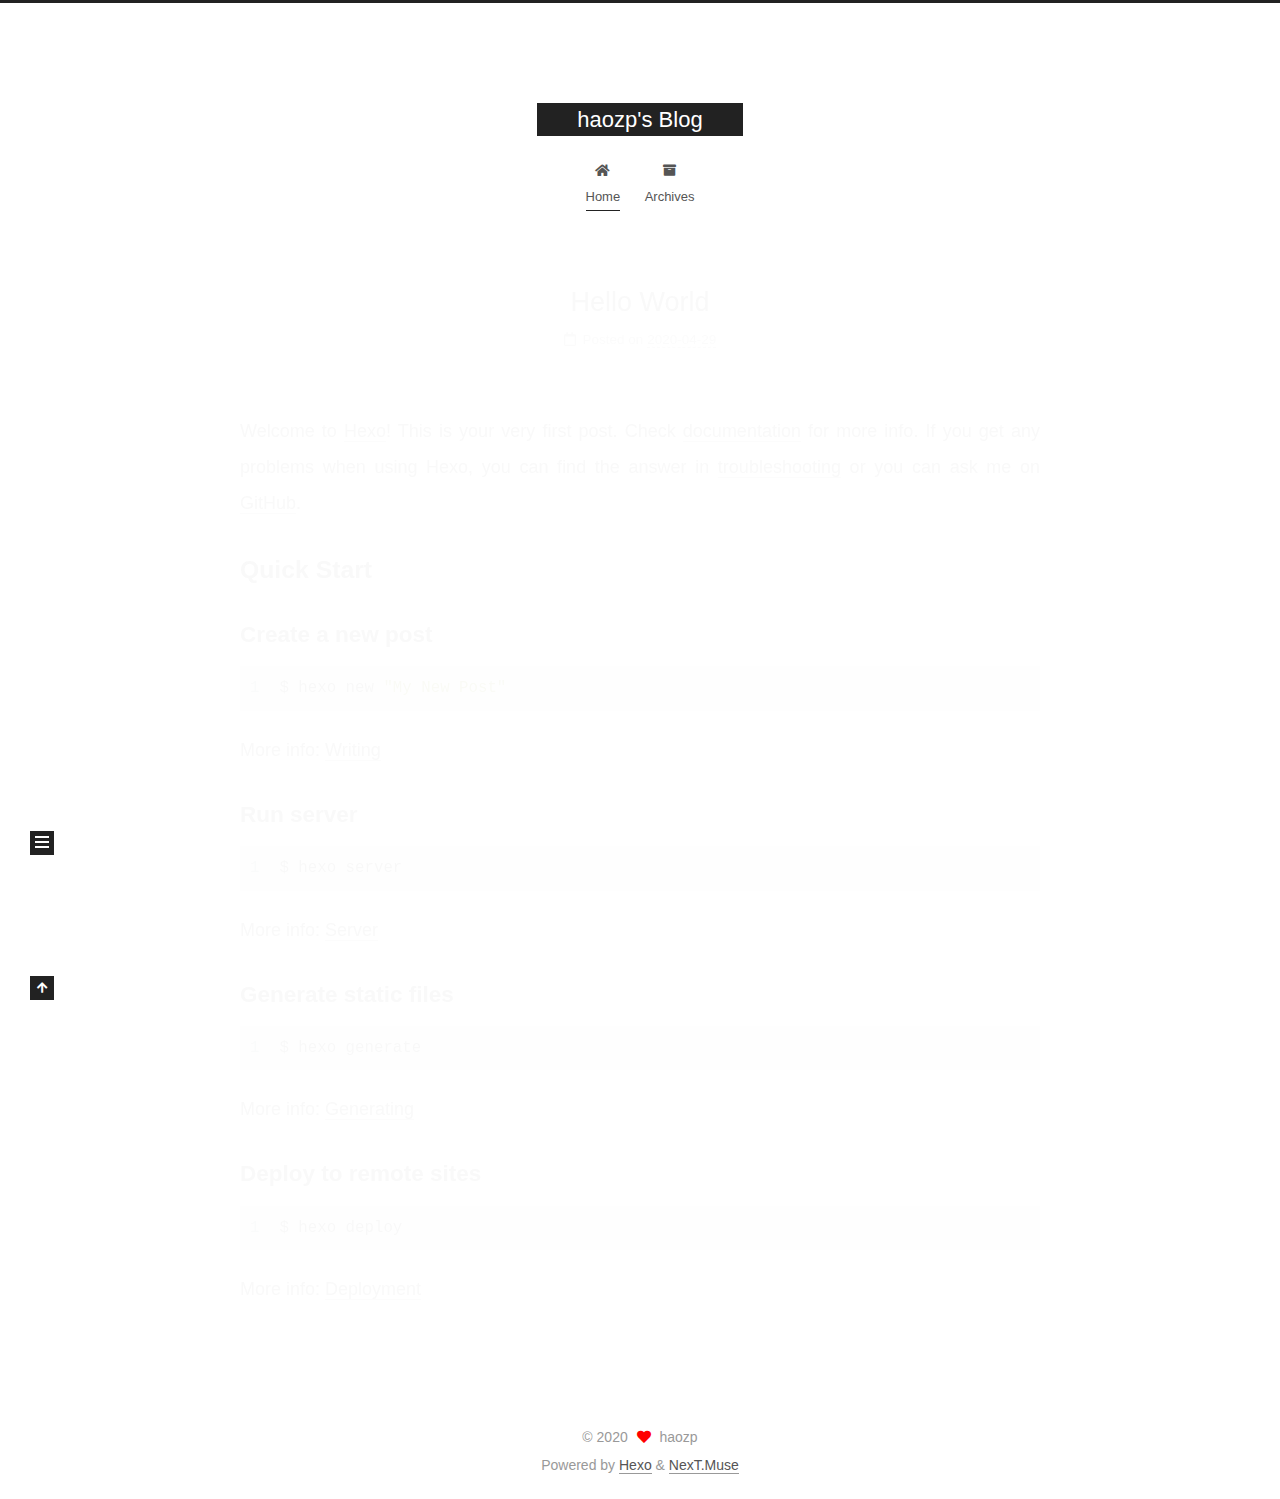
<file: index.html>
<!DOCTYPE html>
<html lang="en">
<head>
  <meta charset="UTF-8">
<meta name="viewport" content="width=device-width, initial-scale=1, maximum-scale=2">
<meta name="theme-color" content="#222">
<meta name="generator" content="Hexo 4.2.0">
  <link rel="apple-touch-icon" sizes="180x180" href="/images/apple-touch-icon-next.png">
  <link rel="icon" type="image/png" sizes="32x32" href="/images/favicon-32x32-next.png">
  <link rel="icon" type="image/png" sizes="16x16" href="/images/favicon-16x16-next.png">
  <link rel="mask-icon" href="/images/logo.svg" color="#222">

<link rel="stylesheet" href="/css/main.css">


<link rel="stylesheet" href="/lib/font-awesome/css/all.min.css">

<script id="hexo-configurations">
    var NexT = window.NexT || {};
    var CONFIG = {"hostname":"yoursite.com","root":"/","scheme":"Muse","version":"7.8.0","exturl":false,"sidebar":{"position":"left","display":"post","padding":18,"offset":12,"onmobile":false},"copycode":{"enable":false,"show_result":false,"style":null},"back2top":{"enable":true,"sidebar":false,"scrollpercent":false},"bookmark":{"enable":false,"color":"#222","save":"auto"},"fancybox":false,"mediumzoom":false,"lazyload":false,"pangu":false,"comments":{"style":"tabs","active":null,"storage":true,"lazyload":false,"nav":null},"algolia":{"hits":{"per_page":10},"labels":{"input_placeholder":"Search for Posts","hits_empty":"We didn't find any results for the search: ${query}","hits_stats":"${hits} results found in ${time} ms"}},"localsearch":{"enable":false,"trigger":"auto","top_n_per_article":1,"unescape":false,"preload":false},"motion":{"enable":true,"async":false,"transition":{"post_block":"fadeIn","post_header":"slideDownIn","post_body":"slideDownIn","coll_header":"slideLeftIn","sidebar":"slideUpIn"}}};
  </script>

  <meta property="og:type" content="website">
<meta property="og:title" content="haozp&#39;s Blog">
<meta property="og:url" content="http://yoursite.com/index.html">
<meta property="og:site_name" content="haozp&#39;s Blog">
<meta property="og:locale" content="en_US">
<meta property="article:author" content="haozp">
<meta name="twitter:card" content="summary">

<link rel="canonical" href="http://yoursite.com/">


<script id="page-configurations">
  // https://hexo.io/docs/variables.html
  CONFIG.page = {
    sidebar: "",
    isHome : true,
    isPost : false,
    lang   : 'en'
  };
</script>

  <title>haozp's Blog</title>
  






  <noscript>
  <style>
  .use-motion .brand,
  .use-motion .menu-item,
  .sidebar-inner,
  .use-motion .post-block,
  .use-motion .pagination,
  .use-motion .comments,
  .use-motion .post-header,
  .use-motion .post-body,
  .use-motion .collection-header { opacity: initial; }

  .use-motion .site-title,
  .use-motion .site-subtitle {
    opacity: initial;
    top: initial;
  }

  .use-motion .logo-line-before i { left: initial; }
  .use-motion .logo-line-after i { right: initial; }
  </style>
</noscript>

</head>

<body itemscope itemtype="http://schema.org/WebPage">
  <div class="container use-motion">
    <div class="headband"></div>

    <header class="header" itemscope itemtype="http://schema.org/WPHeader">
      <div class="header-inner"><div class="site-brand-container">
  <div class="site-nav-toggle">
    <div class="toggle" aria-label="Toggle navigation bar">
      <span class="toggle-line toggle-line-first"></span>
      <span class="toggle-line toggle-line-middle"></span>
      <span class="toggle-line toggle-line-last"></span>
    </div>
  </div>

  <div class="site-meta">

    <a href="/" class="brand" rel="start">
      <span class="logo-line-before"><i></i></span>
      <h1 class="site-title">haozp's Blog</h1>
      <span class="logo-line-after"><i></i></span>
    </a>
  </div>

  <div class="site-nav-right">
    <div class="toggle popup-trigger">
    </div>
  </div>
</div>




<nav class="site-nav">
  <ul id="menu" class="main-menu menu">
        <li class="menu-item menu-item-home">

    <a href="/" rel="section"><i class="fa fa-home fa-fw"></i>Home</a>

  </li>
        <li class="menu-item menu-item-archives">

    <a href="/archives/" rel="section"><i class="fa fa-archive fa-fw"></i>Archives</a>

  </li>
  </ul>
</nav>




</div>
    </header>

    
  <div class="back-to-top">
    <i class="fa fa-arrow-up"></i>
    <span>0%</span>
  </div>


    <main class="main">
      <div class="main-inner">
        <div class="content-wrap">
          

          <div class="content index posts-expand">
            
      
  
  
  <article itemscope itemtype="http://schema.org/Article" class="post-block" lang="en">
    <link itemprop="mainEntityOfPage" href="http://yoursite.com/2020/04/29/hello-world/">

    <span hidden itemprop="author" itemscope itemtype="http://schema.org/Person">
      <meta itemprop="image" content="/images/avatar.gif">
      <meta itemprop="name" content="haozp">
      <meta itemprop="description" content="">
    </span>

    <span hidden itemprop="publisher" itemscope itemtype="http://schema.org/Organization">
      <meta itemprop="name" content="haozp's Blog">
    </span>
      <header class="post-header">
        <h2 class="post-title" itemprop="name headline">
          
            <a href="/2020/04/29/hello-world/" class="post-title-link" itemprop="url">Hello World</a>
        </h2>

        <div class="post-meta">
            <span class="post-meta-item">
              <span class="post-meta-item-icon">
                <i class="far fa-calendar"></i>
              </span>
              <span class="post-meta-item-text">Posted on</span>

              <time title="Created: 2020-04-29 09:36:34" itemprop="dateCreated datePublished" datetime="2020-04-29T09:36:34+08:00">2020-04-29</time>
            </span>

          

        </div>
      </header>

    
    
    
    <div class="post-body" itemprop="articleBody">

      
          <p>Welcome to <a href="https://hexo.io/" target="_blank" rel="noopener">Hexo</a>! This is your very first post. Check <a href="https://hexo.io/docs/" target="_blank" rel="noopener">documentation</a> for more info. If you get any problems when using Hexo, you can find the answer in <a href="https://hexo.io/docs/troubleshooting.html" target="_blank" rel="noopener">troubleshooting</a> or you can ask me on <a href="https://github.com/hexojs/hexo/issues" target="_blank" rel="noopener">GitHub</a>.</p>
<h2 id="Quick-Start"><a href="#Quick-Start" class="headerlink" title="Quick Start"></a>Quick Start</h2><h3 id="Create-a-new-post"><a href="#Create-a-new-post" class="headerlink" title="Create a new post"></a>Create a new post</h3><figure class="highlight bash"><table><tr><td class="gutter"><pre><span class="line">1</span><br></pre></td><td class="code"><pre><span class="line">$ hexo new <span class="string">"My New Post"</span></span><br></pre></td></tr></table></figure>

<p>More info: <a href="https://hexo.io/docs/writing.html" target="_blank" rel="noopener">Writing</a></p>
<h3 id="Run-server"><a href="#Run-server" class="headerlink" title="Run server"></a>Run server</h3><figure class="highlight bash"><table><tr><td class="gutter"><pre><span class="line">1</span><br></pre></td><td class="code"><pre><span class="line">$ hexo server</span><br></pre></td></tr></table></figure>

<p>More info: <a href="https://hexo.io/docs/server.html" target="_blank" rel="noopener">Server</a></p>
<h3 id="Generate-static-files"><a href="#Generate-static-files" class="headerlink" title="Generate static files"></a>Generate static files</h3><figure class="highlight bash"><table><tr><td class="gutter"><pre><span class="line">1</span><br></pre></td><td class="code"><pre><span class="line">$ hexo generate</span><br></pre></td></tr></table></figure>

<p>More info: <a href="https://hexo.io/docs/generating.html" target="_blank" rel="noopener">Generating</a></p>
<h3 id="Deploy-to-remote-sites"><a href="#Deploy-to-remote-sites" class="headerlink" title="Deploy to remote sites"></a>Deploy to remote sites</h3><figure class="highlight bash"><table><tr><td class="gutter"><pre><span class="line">1</span><br></pre></td><td class="code"><pre><span class="line">$ hexo deploy</span><br></pre></td></tr></table></figure>

<p>More info: <a href="https://hexo.io/docs/one-command-deployment.html" target="_blank" rel="noopener">Deployment</a></p>

      
    </div>

    
    
    
      <footer class="post-footer">
        <div class="post-eof"></div>
      </footer>
  </article>
  
  
  


  



          </div>
          

<script>
  window.addEventListener('tabs:register', () => {
    let { activeClass } = CONFIG.comments;
    if (CONFIG.comments.storage) {
      activeClass = localStorage.getItem('comments_active') || activeClass;
    }
    if (activeClass) {
      let activeTab = document.querySelector(`a[href="#comment-${activeClass}"]`);
      if (activeTab) {
        activeTab.click();
      }
    }
  });
  if (CONFIG.comments.storage) {
    window.addEventListener('tabs:click', event => {
      if (!event.target.matches('.tabs-comment .tab-content .tab-pane')) return;
      let commentClass = event.target.classList[1];
      localStorage.setItem('comments_active', commentClass);
    });
  }
</script>

        </div>
          
  
  <div class="toggle sidebar-toggle">
    <span class="toggle-line toggle-line-first"></span>
    <span class="toggle-line toggle-line-middle"></span>
    <span class="toggle-line toggle-line-last"></span>
  </div>

  <aside class="sidebar">
    <div class="sidebar-inner">

      <ul class="sidebar-nav motion-element">
        <li class="sidebar-nav-toc">
          Table of Contents
        </li>
        <li class="sidebar-nav-overview">
          Overview
        </li>
      </ul>

      <!--noindex-->
      <div class="post-toc-wrap sidebar-panel">
      </div>
      <!--/noindex-->

      <div class="site-overview-wrap sidebar-panel">
        <div class="site-author motion-element" itemprop="author" itemscope itemtype="http://schema.org/Person">
  <p class="site-author-name" itemprop="name">haozp</p>
  <div class="site-description" itemprop="description"></div>
</div>
<div class="site-state-wrap motion-element">
  <nav class="site-state">
      <div class="site-state-item site-state-posts">
          <a href="/archives/">
        
          <span class="site-state-item-count">1</span>
          <span class="site-state-item-name">posts</span>
        </a>
      </div>
  </nav>
</div>



      </div>

    </div>
  </aside>
  <div id="sidebar-dimmer"></div>


      </div>
    </main>

    <footer class="footer">
      <div class="footer-inner">
        

        

<div class="copyright">
  
  &copy; 
  <span itemprop="copyrightYear">2020</span>
  <span class="with-love">
    <i class="fa fa-heart"></i>
  </span>
  <span class="author" itemprop="copyrightHolder">haozp</span>
</div>
  <div class="powered-by">Powered by <a href="https://hexo.io/" class="theme-link" rel="noopener" target="_blank">Hexo</a> & <a href="https://muse.theme-next.org/" class="theme-link" rel="noopener" target="_blank">NexT.Muse</a>
  </div>

        








      </div>
    </footer>
  </div>

  
  <script src="/lib/anime.min.js"></script>
  <script src="/lib/velocity/velocity.min.js"></script>
  <script src="/lib/velocity/velocity.ui.min.js"></script>

<script src="/js/utils.js"></script>

<script src="/js/motion.js"></script>


<script src="/js/schemes/muse.js"></script>


<script src="/js/next-boot.js"></script>




  















  

  

</body>
</html>
</file>
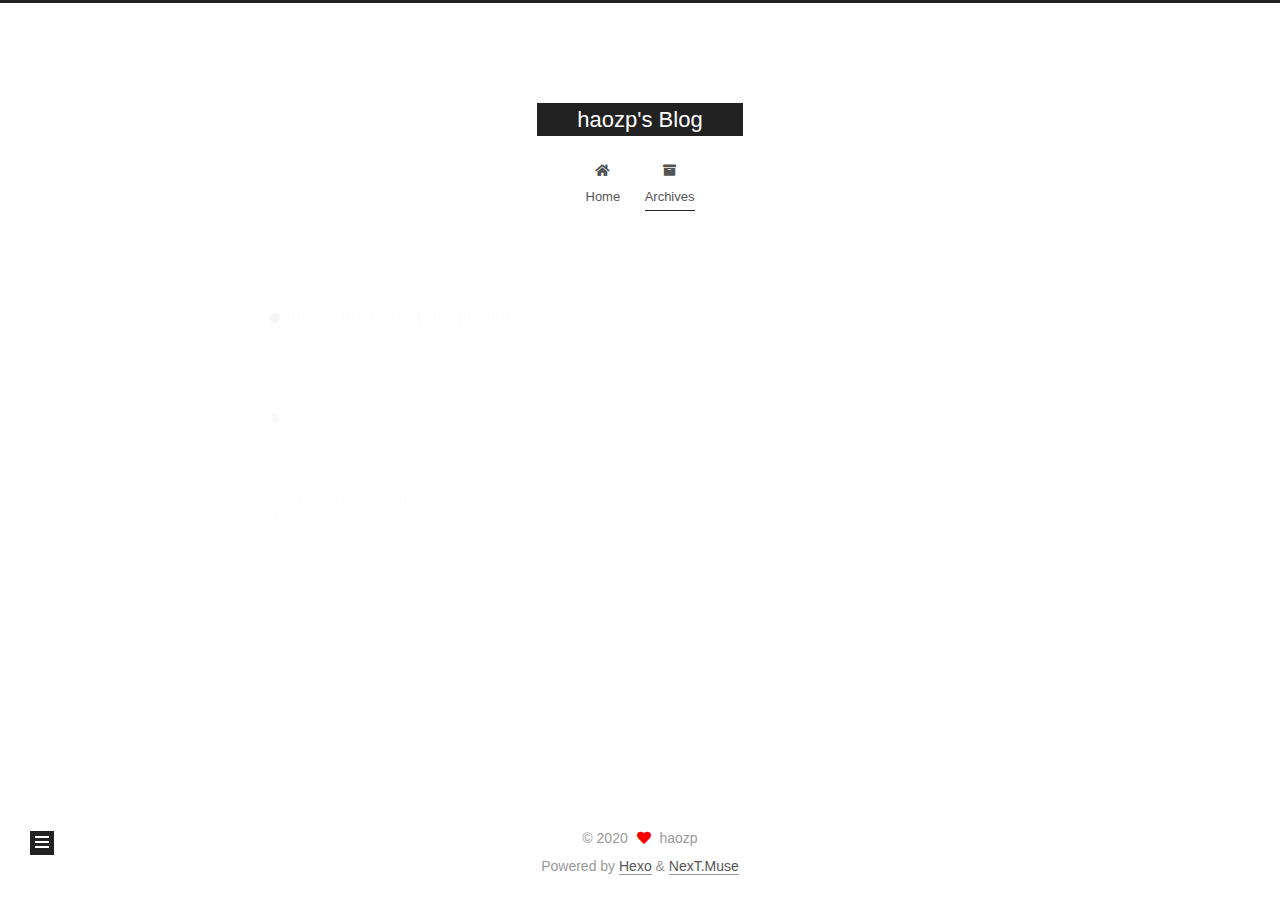
<file: archives/index.html>
<!DOCTYPE html>
<html lang="en">
<head>
  <meta charset="UTF-8">
<meta name="viewport" content="width=device-width, initial-scale=1, maximum-scale=2">
<meta name="theme-color" content="#222">
<meta name="generator" content="Hexo 4.2.0">
  <link rel="apple-touch-icon" sizes="180x180" href="/images/apple-touch-icon-next.png">
  <link rel="icon" type="image/png" sizes="32x32" href="/images/favicon-32x32-next.png">
  <link rel="icon" type="image/png" sizes="16x16" href="/images/favicon-16x16-next.png">
  <link rel="mask-icon" href="/images/logo.svg" color="#222">

<link rel="stylesheet" href="/css/main.css">


<link rel="stylesheet" href="/lib/font-awesome/css/all.min.css">

<script id="hexo-configurations">
    var NexT = window.NexT || {};
    var CONFIG = {"hostname":"yoursite.com","root":"/","scheme":"Muse","version":"7.8.0","exturl":false,"sidebar":{"position":"left","display":"post","padding":18,"offset":12,"onmobile":false},"copycode":{"enable":false,"show_result":false,"style":null},"back2top":{"enable":true,"sidebar":false,"scrollpercent":false},"bookmark":{"enable":false,"color":"#222","save":"auto"},"fancybox":false,"mediumzoom":false,"lazyload":false,"pangu":false,"comments":{"style":"tabs","active":null,"storage":true,"lazyload":false,"nav":null},"algolia":{"hits":{"per_page":10},"labels":{"input_placeholder":"Search for Posts","hits_empty":"We didn't find any results for the search: ${query}","hits_stats":"${hits} results found in ${time} ms"}},"localsearch":{"enable":false,"trigger":"auto","top_n_per_article":1,"unescape":false,"preload":false},"motion":{"enable":true,"async":false,"transition":{"post_block":"fadeIn","post_header":"slideDownIn","post_body":"slideDownIn","coll_header":"slideLeftIn","sidebar":"slideUpIn"}}};
  </script>

  <meta property="og:type" content="website">
<meta property="og:title" content="haozp&#39;s Blog">
<meta property="og:url" content="http://yoursite.com/archives/index.html">
<meta property="og:site_name" content="haozp&#39;s Blog">
<meta property="og:locale" content="en_US">
<meta property="article:author" content="haozp">
<meta name="twitter:card" content="summary">

<link rel="canonical" href="http://yoursite.com/archives/">


<script id="page-configurations">
  // https://hexo.io/docs/variables.html
  CONFIG.page = {
    sidebar: "",
    isHome : false,
    isPost : false,
    lang   : 'en'
  };
</script>

  <title>Archive | haozp's Blog</title>
  






  <noscript>
  <style>
  .use-motion .brand,
  .use-motion .menu-item,
  .sidebar-inner,
  .use-motion .post-block,
  .use-motion .pagination,
  .use-motion .comments,
  .use-motion .post-header,
  .use-motion .post-body,
  .use-motion .collection-header { opacity: initial; }

  .use-motion .site-title,
  .use-motion .site-subtitle {
    opacity: initial;
    top: initial;
  }

  .use-motion .logo-line-before i { left: initial; }
  .use-motion .logo-line-after i { right: initial; }
  </style>
</noscript>

</head>

<body itemscope itemtype="http://schema.org/WebPage">
  <div class="container use-motion">
    <div class="headband"></div>

    <header class="header" itemscope itemtype="http://schema.org/WPHeader">
      <div class="header-inner"><div class="site-brand-container">
  <div class="site-nav-toggle">
    <div class="toggle" aria-label="Toggle navigation bar">
      <span class="toggle-line toggle-line-first"></span>
      <span class="toggle-line toggle-line-middle"></span>
      <span class="toggle-line toggle-line-last"></span>
    </div>
  </div>

  <div class="site-meta">

    <a href="/" class="brand" rel="start">
      <span class="logo-line-before"><i></i></span>
      <h1 class="site-title">haozp's Blog</h1>
      <span class="logo-line-after"><i></i></span>
    </a>
  </div>

  <div class="site-nav-right">
    <div class="toggle popup-trigger">
    </div>
  </div>
</div>




<nav class="site-nav">
  <ul id="menu" class="main-menu menu">
        <li class="menu-item menu-item-home">

    <a href="/" rel="section"><i class="fa fa-home fa-fw"></i>Home</a>

  </li>
        <li class="menu-item menu-item-archives">

    <a href="/archives/" rel="section"><i class="fa fa-archive fa-fw"></i>Archives</a>

  </li>
  </ul>
</nav>




</div>
    </header>

    
  <div class="back-to-top">
    <i class="fa fa-arrow-up"></i>
    <span>0%</span>
  </div>


    <main class="main">
      <div class="main-inner">
        <div class="content-wrap">
          

          <div class="content archive">
            

  
  
  
  <div class="post-block">
    <div class="posts-collapse">
      <div class="collection-title">
        <span class="collection-header">Um..! 1 post. Keep on posting.</span>
      </div>

      
    <div class="collection-year">
      <span class="collection-header">2020</span>
    </div>

  <article itemscope itemtype="http://schema.org/Article">
    <header class="post-header">

      <div class="post-meta">
        <time itemprop="dateCreated"
              datetime="2020-04-29T09:36:34+08:00"
              content="2020-04-29">
          04-29
        </time>
      </div>

      <div class="post-title">
          <a class="post-title-link" href="/2020/04/29/hello-world/" itemprop="url">
            <span itemprop="name">Hello World</span>
          </a>
      </div>

    </header>
  </article>


    </div>
  </div>
  
  
  

  



          </div>
          

<script>
  window.addEventListener('tabs:register', () => {
    let { activeClass } = CONFIG.comments;
    if (CONFIG.comments.storage) {
      activeClass = localStorage.getItem('comments_active') || activeClass;
    }
    if (activeClass) {
      let activeTab = document.querySelector(`a[href="#comment-${activeClass}"]`);
      if (activeTab) {
        activeTab.click();
      }
    }
  });
  if (CONFIG.comments.storage) {
    window.addEventListener('tabs:click', event => {
      if (!event.target.matches('.tabs-comment .tab-content .tab-pane')) return;
      let commentClass = event.target.classList[1];
      localStorage.setItem('comments_active', commentClass);
    });
  }
</script>

        </div>
          
  
  <div class="toggle sidebar-toggle">
    <span class="toggle-line toggle-line-first"></span>
    <span class="toggle-line toggle-line-middle"></span>
    <span class="toggle-line toggle-line-last"></span>
  </div>

  <aside class="sidebar">
    <div class="sidebar-inner">

      <ul class="sidebar-nav motion-element">
        <li class="sidebar-nav-toc">
          Table of Contents
        </li>
        <li class="sidebar-nav-overview">
          Overview
        </li>
      </ul>

      <!--noindex-->
      <div class="post-toc-wrap sidebar-panel">
      </div>
      <!--/noindex-->

      <div class="site-overview-wrap sidebar-panel">
        <div class="site-author motion-element" itemprop="author" itemscope itemtype="http://schema.org/Person">
  <p class="site-author-name" itemprop="name">haozp</p>
  <div class="site-description" itemprop="description"></div>
</div>
<div class="site-state-wrap motion-element">
  <nav class="site-state">
      <div class="site-state-item site-state-posts">
          <a href="/archives/">
        
          <span class="site-state-item-count">1</span>
          <span class="site-state-item-name">posts</span>
        </a>
      </div>
  </nav>
</div>



      </div>

    </div>
  </aside>
  <div id="sidebar-dimmer"></div>


      </div>
    </main>

    <footer class="footer">
      <div class="footer-inner">
        

        

<div class="copyright">
  
  &copy; 
  <span itemprop="copyrightYear">2020</span>
  <span class="with-love">
    <i class="fa fa-heart"></i>
  </span>
  <span class="author" itemprop="copyrightHolder">haozp</span>
</div>
  <div class="powered-by">Powered by <a href="https://hexo.io/" class="theme-link" rel="noopener" target="_blank">Hexo</a> & <a href="https://muse.theme-next.org/" class="theme-link" rel="noopener" target="_blank">NexT.Muse</a>
  </div>

        








      </div>
    </footer>
  </div>

  
  <script src="/lib/anime.min.js"></script>
  <script src="/lib/velocity/velocity.min.js"></script>
  <script src="/lib/velocity/velocity.ui.min.js"></script>

<script src="/js/utils.js"></script>

<script src="/js/motion.js"></script>


<script src="/js/schemes/muse.js"></script>


<script src="/js/next-boot.js"></script>




  















  

  

</body>
</html>
</file>
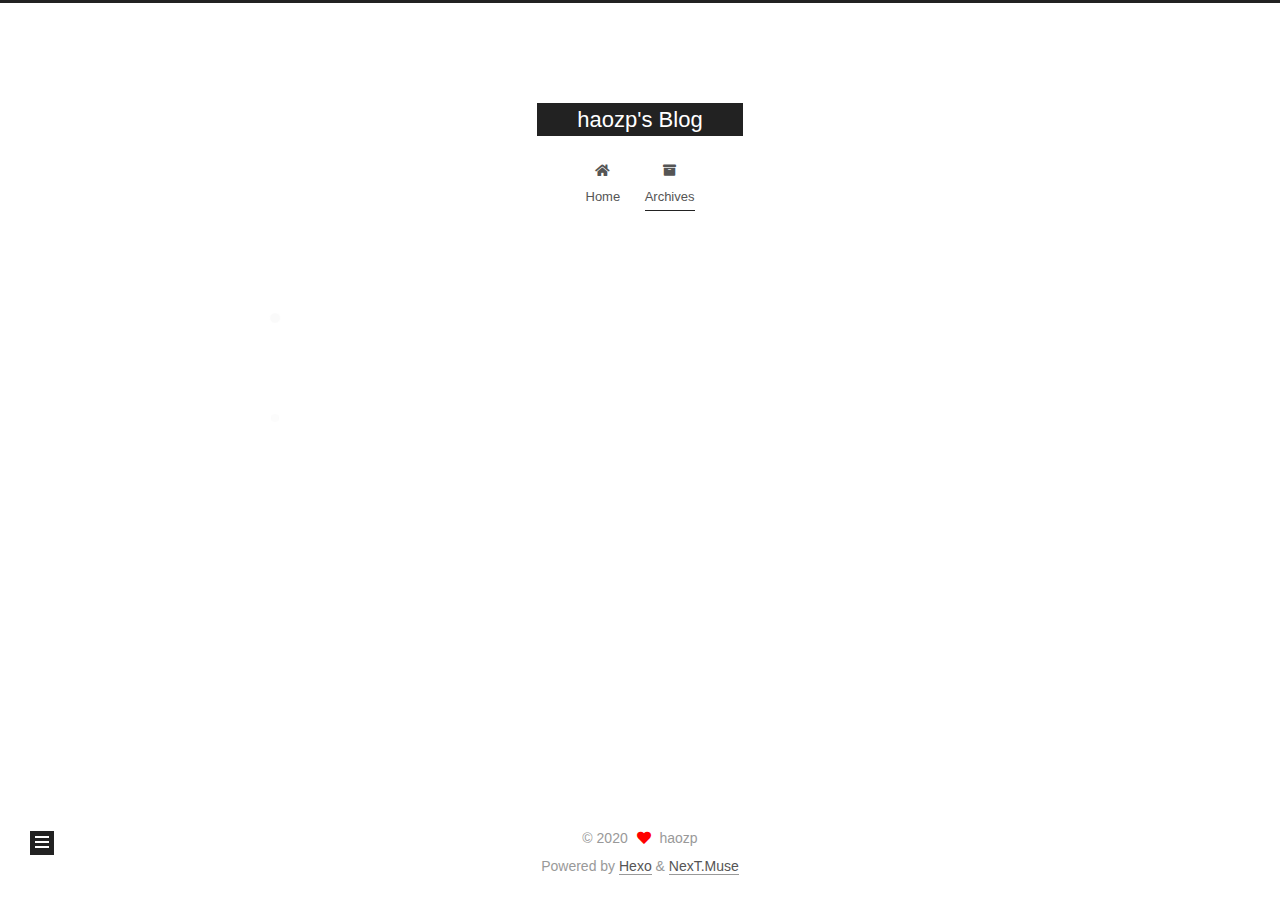
<file: archives/2020/index.html>
<!DOCTYPE html>
<html lang="en">
<head>
  <meta charset="UTF-8">
<meta name="viewport" content="width=device-width, initial-scale=1, maximum-scale=2">
<meta name="theme-color" content="#222">
<meta name="generator" content="Hexo 4.2.0">
  <link rel="apple-touch-icon" sizes="180x180" href="/images/apple-touch-icon-next.png">
  <link rel="icon" type="image/png" sizes="32x32" href="/images/favicon-32x32-next.png">
  <link rel="icon" type="image/png" sizes="16x16" href="/images/favicon-16x16-next.png">
  <link rel="mask-icon" href="/images/logo.svg" color="#222">

<link rel="stylesheet" href="/css/main.css">


<link rel="stylesheet" href="/lib/font-awesome/css/all.min.css">

<script id="hexo-configurations">
    var NexT = window.NexT || {};
    var CONFIG = {"hostname":"yoursite.com","root":"/","scheme":"Muse","version":"7.8.0","exturl":false,"sidebar":{"position":"left","display":"post","padding":18,"offset":12,"onmobile":false},"copycode":{"enable":false,"show_result":false,"style":null},"back2top":{"enable":true,"sidebar":false,"scrollpercent":false},"bookmark":{"enable":false,"color":"#222","save":"auto"},"fancybox":false,"mediumzoom":false,"lazyload":false,"pangu":false,"comments":{"style":"tabs","active":null,"storage":true,"lazyload":false,"nav":null},"algolia":{"hits":{"per_page":10},"labels":{"input_placeholder":"Search for Posts","hits_empty":"We didn't find any results for the search: ${query}","hits_stats":"${hits} results found in ${time} ms"}},"localsearch":{"enable":false,"trigger":"auto","top_n_per_article":1,"unescape":false,"preload":false},"motion":{"enable":true,"async":false,"transition":{"post_block":"fadeIn","post_header":"slideDownIn","post_body":"slideDownIn","coll_header":"slideLeftIn","sidebar":"slideUpIn"}}};
  </script>

  <meta property="og:type" content="website">
<meta property="og:title" content="haozp&#39;s Blog">
<meta property="og:url" content="http://yoursite.com/archives/2020/index.html">
<meta property="og:site_name" content="haozp&#39;s Blog">
<meta property="og:locale" content="en_US">
<meta property="article:author" content="haozp">
<meta name="twitter:card" content="summary">

<link rel="canonical" href="http://yoursite.com/archives/2020/">


<script id="page-configurations">
  // https://hexo.io/docs/variables.html
  CONFIG.page = {
    sidebar: "",
    isHome : false,
    isPost : false,
    lang   : 'en'
  };
</script>

  <title>Archive | haozp's Blog</title>
  






  <noscript>
  <style>
  .use-motion .brand,
  .use-motion .menu-item,
  .sidebar-inner,
  .use-motion .post-block,
  .use-motion .pagination,
  .use-motion .comments,
  .use-motion .post-header,
  .use-motion .post-body,
  .use-motion .collection-header { opacity: initial; }

  .use-motion .site-title,
  .use-motion .site-subtitle {
    opacity: initial;
    top: initial;
  }

  .use-motion .logo-line-before i { left: initial; }
  .use-motion .logo-line-after i { right: initial; }
  </style>
</noscript>

</head>

<body itemscope itemtype="http://schema.org/WebPage">
  <div class="container use-motion">
    <div class="headband"></div>

    <header class="header" itemscope itemtype="http://schema.org/WPHeader">
      <div class="header-inner"><div class="site-brand-container">
  <div class="site-nav-toggle">
    <div class="toggle" aria-label="Toggle navigation bar">
      <span class="toggle-line toggle-line-first"></span>
      <span class="toggle-line toggle-line-middle"></span>
      <span class="toggle-line toggle-line-last"></span>
    </div>
  </div>

  <div class="site-meta">

    <a href="/" class="brand" rel="start">
      <span class="logo-line-before"><i></i></span>
      <h1 class="site-title">haozp's Blog</h1>
      <span class="logo-line-after"><i></i></span>
    </a>
  </div>

  <div class="site-nav-right">
    <div class="toggle popup-trigger">
    </div>
  </div>
</div>




<nav class="site-nav">
  <ul id="menu" class="main-menu menu">
        <li class="menu-item menu-item-home">

    <a href="/" rel="section"><i class="fa fa-home fa-fw"></i>Home</a>

  </li>
        <li class="menu-item menu-item-archives">

    <a href="/archives/" rel="section"><i class="fa fa-archive fa-fw"></i>Archives</a>

  </li>
  </ul>
</nav>




</div>
    </header>

    
  <div class="back-to-top">
    <i class="fa fa-arrow-up"></i>
    <span>0%</span>
  </div>


    <main class="main">
      <div class="main-inner">
        <div class="content-wrap">
          

          <div class="content archive">
            

  
  
  
  <div class="post-block">
    <div class="posts-collapse">
      <div class="collection-title">
        <span class="collection-header">Um..! 1 post. Keep on posting.</span>
      </div>

      
    <div class="collection-year">
      <span class="collection-header">2020</span>
    </div>

  <article itemscope itemtype="http://schema.org/Article">
    <header class="post-header">

      <div class="post-meta">
        <time itemprop="dateCreated"
              datetime="2020-04-29T09:36:34+08:00"
              content="2020-04-29">
          04-29
        </time>
      </div>

      <div class="post-title">
          <a class="post-title-link" href="/2020/04/29/hello-world/" itemprop="url">
            <span itemprop="name">Hello World</span>
          </a>
      </div>

    </header>
  </article>


    </div>
  </div>
  
  
  

  



          </div>
          

<script>
  window.addEventListener('tabs:register', () => {
    let { activeClass } = CONFIG.comments;
    if (CONFIG.comments.storage) {
      activeClass = localStorage.getItem('comments_active') || activeClass;
    }
    if (activeClass) {
      let activeTab = document.querySelector(`a[href="#comment-${activeClass}"]`);
      if (activeTab) {
        activeTab.click();
      }
    }
  });
  if (CONFIG.comments.storage) {
    window.addEventListener('tabs:click', event => {
      if (!event.target.matches('.tabs-comment .tab-content .tab-pane')) return;
      let commentClass = event.target.classList[1];
      localStorage.setItem('comments_active', commentClass);
    });
  }
</script>

        </div>
          
  
  <div class="toggle sidebar-toggle">
    <span class="toggle-line toggle-line-first"></span>
    <span class="toggle-line toggle-line-middle"></span>
    <span class="toggle-line toggle-line-last"></span>
  </div>

  <aside class="sidebar">
    <div class="sidebar-inner">

      <ul class="sidebar-nav motion-element">
        <li class="sidebar-nav-toc">
          Table of Contents
        </li>
        <li class="sidebar-nav-overview">
          Overview
        </li>
      </ul>

      <!--noindex-->
      <div class="post-toc-wrap sidebar-panel">
      </div>
      <!--/noindex-->

      <div class="site-overview-wrap sidebar-panel">
        <div class="site-author motion-element" itemprop="author" itemscope itemtype="http://schema.org/Person">
  <p class="site-author-name" itemprop="name">haozp</p>
  <div class="site-description" itemprop="description"></div>
</div>
<div class="site-state-wrap motion-element">
  <nav class="site-state">
      <div class="site-state-item site-state-posts">
          <a href="/archives/">
        
          <span class="site-state-item-count">1</span>
          <span class="site-state-item-name">posts</span>
        </a>
      </div>
  </nav>
</div>



      </div>

    </div>
  </aside>
  <div id="sidebar-dimmer"></div>


      </div>
    </main>

    <footer class="footer">
      <div class="footer-inner">
        

        

<div class="copyright">
  
  &copy; 
  <span itemprop="copyrightYear">2020</span>
  <span class="with-love">
    <i class="fa fa-heart"></i>
  </span>
  <span class="author" itemprop="copyrightHolder">haozp</span>
</div>
  <div class="powered-by">Powered by <a href="https://hexo.io/" class="theme-link" rel="noopener" target="_blank">Hexo</a> & <a href="https://muse.theme-next.org/" class="theme-link" rel="noopener" target="_blank">NexT.Muse</a>
  </div>

        








      </div>
    </footer>
  </div>

  
  <script src="/lib/anime.min.js"></script>
  <script src="/lib/velocity/velocity.min.js"></script>
  <script src="/lib/velocity/velocity.ui.min.js"></script>

<script src="/js/utils.js"></script>

<script src="/js/motion.js"></script>


<script src="/js/schemes/muse.js"></script>


<script src="/js/next-boot.js"></script>




  















  

  

</body>
</html>
</file>
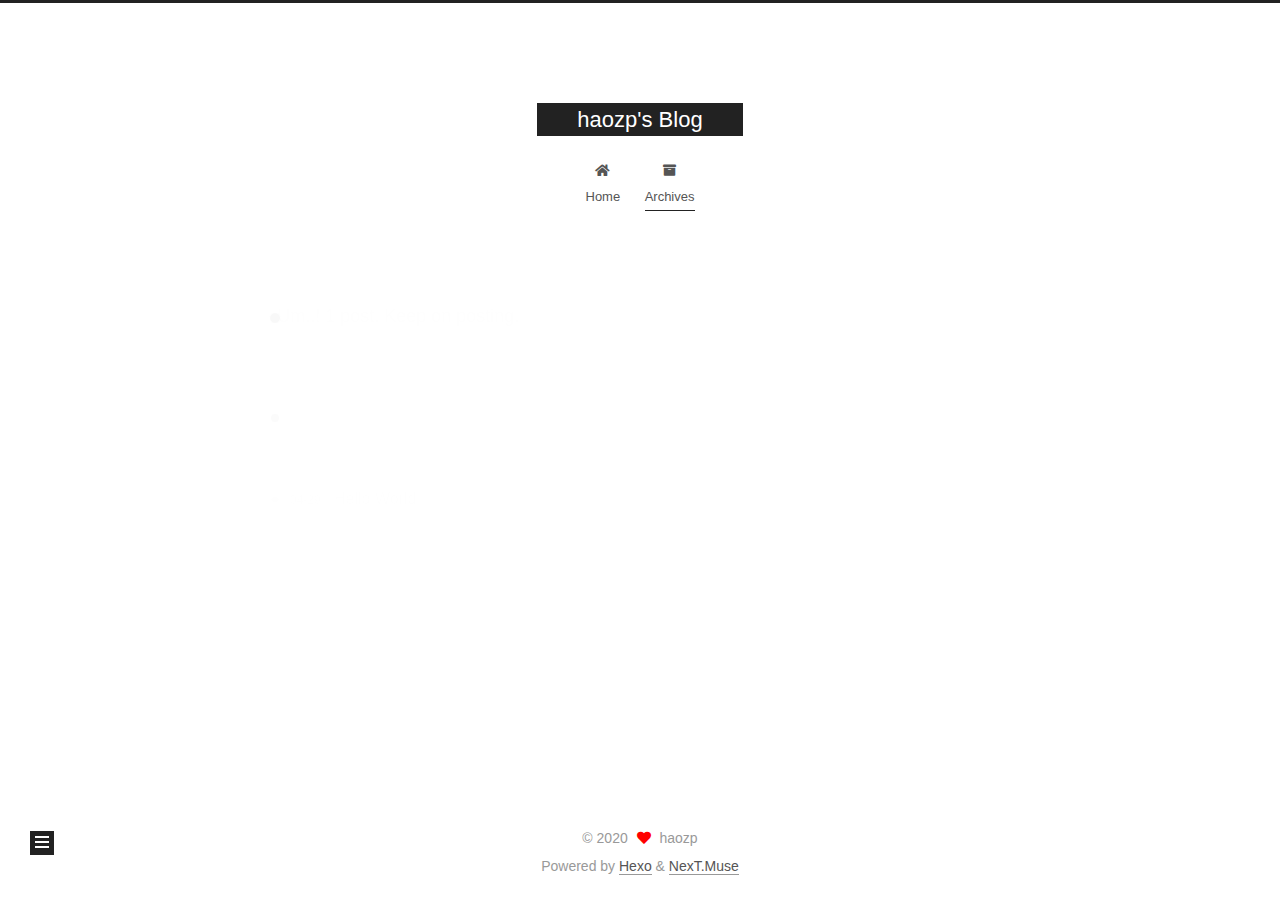
<file: archives/2020/04/index.html>
<!DOCTYPE html>
<html lang="en">
<head>
  <meta charset="UTF-8">
<meta name="viewport" content="width=device-width, initial-scale=1, maximum-scale=2">
<meta name="theme-color" content="#222">
<meta name="generator" content="Hexo 4.2.0">
  <link rel="apple-touch-icon" sizes="180x180" href="/images/apple-touch-icon-next.png">
  <link rel="icon" type="image/png" sizes="32x32" href="/images/favicon-32x32-next.png">
  <link rel="icon" type="image/png" sizes="16x16" href="/images/favicon-16x16-next.png">
  <link rel="mask-icon" href="/images/logo.svg" color="#222">

<link rel="stylesheet" href="/css/main.css">


<link rel="stylesheet" href="/lib/font-awesome/css/all.min.css">

<script id="hexo-configurations">
    var NexT = window.NexT || {};
    var CONFIG = {"hostname":"yoursite.com","root":"/","scheme":"Muse","version":"7.8.0","exturl":false,"sidebar":{"position":"left","display":"post","padding":18,"offset":12,"onmobile":false},"copycode":{"enable":false,"show_result":false,"style":null},"back2top":{"enable":true,"sidebar":false,"scrollpercent":false},"bookmark":{"enable":false,"color":"#222","save":"auto"},"fancybox":false,"mediumzoom":false,"lazyload":false,"pangu":false,"comments":{"style":"tabs","active":null,"storage":true,"lazyload":false,"nav":null},"algolia":{"hits":{"per_page":10},"labels":{"input_placeholder":"Search for Posts","hits_empty":"We didn't find any results for the search: ${query}","hits_stats":"${hits} results found in ${time} ms"}},"localsearch":{"enable":false,"trigger":"auto","top_n_per_article":1,"unescape":false,"preload":false},"motion":{"enable":true,"async":false,"transition":{"post_block":"fadeIn","post_header":"slideDownIn","post_body":"slideDownIn","coll_header":"slideLeftIn","sidebar":"slideUpIn"}}};
  </script>

  <meta property="og:type" content="website">
<meta property="og:title" content="haozp&#39;s Blog">
<meta property="og:url" content="http://yoursite.com/archives/2020/04/index.html">
<meta property="og:site_name" content="haozp&#39;s Blog">
<meta property="og:locale" content="en_US">
<meta property="article:author" content="haozp">
<meta name="twitter:card" content="summary">

<link rel="canonical" href="http://yoursite.com/archives/2020/04/">


<script id="page-configurations">
  // https://hexo.io/docs/variables.html
  CONFIG.page = {
    sidebar: "",
    isHome : false,
    isPost : false,
    lang   : 'en'
  };
</script>

  <title>Archive | haozp's Blog</title>
  






  <noscript>
  <style>
  .use-motion .brand,
  .use-motion .menu-item,
  .sidebar-inner,
  .use-motion .post-block,
  .use-motion .pagination,
  .use-motion .comments,
  .use-motion .post-header,
  .use-motion .post-body,
  .use-motion .collection-header { opacity: initial; }

  .use-motion .site-title,
  .use-motion .site-subtitle {
    opacity: initial;
    top: initial;
  }

  .use-motion .logo-line-before i { left: initial; }
  .use-motion .logo-line-after i { right: initial; }
  </style>
</noscript>

</head>

<body itemscope itemtype="http://schema.org/WebPage">
  <div class="container use-motion">
    <div class="headband"></div>

    <header class="header" itemscope itemtype="http://schema.org/WPHeader">
      <div class="header-inner"><div class="site-brand-container">
  <div class="site-nav-toggle">
    <div class="toggle" aria-label="Toggle navigation bar">
      <span class="toggle-line toggle-line-first"></span>
      <span class="toggle-line toggle-line-middle"></span>
      <span class="toggle-line toggle-line-last"></span>
    </div>
  </div>

  <div class="site-meta">

    <a href="/" class="brand" rel="start">
      <span class="logo-line-before"><i></i></span>
      <h1 class="site-title">haozp's Blog</h1>
      <span class="logo-line-after"><i></i></span>
    </a>
  </div>

  <div class="site-nav-right">
    <div class="toggle popup-trigger">
    </div>
  </div>
</div>




<nav class="site-nav">
  <ul id="menu" class="main-menu menu">
        <li class="menu-item menu-item-home">

    <a href="/" rel="section"><i class="fa fa-home fa-fw"></i>Home</a>

  </li>
        <li class="menu-item menu-item-archives">

    <a href="/archives/" rel="section"><i class="fa fa-archive fa-fw"></i>Archives</a>

  </li>
  </ul>
</nav>




</div>
    </header>

    
  <div class="back-to-top">
    <i class="fa fa-arrow-up"></i>
    <span>0%</span>
  </div>


    <main class="main">
      <div class="main-inner">
        <div class="content-wrap">
          

          <div class="content archive">
            

  
  
  
  <div class="post-block">
    <div class="posts-collapse">
      <div class="collection-title">
        <span class="collection-header">Um..! 1 post. Keep on posting.</span>
      </div>

      
    <div class="collection-year">
      <span class="collection-header">2020</span>
    </div>

  <article itemscope itemtype="http://schema.org/Article">
    <header class="post-header">

      <div class="post-meta">
        <time itemprop="dateCreated"
              datetime="2020-04-29T09:36:34+08:00"
              content="2020-04-29">
          04-29
        </time>
      </div>

      <div class="post-title">
          <a class="post-title-link" href="/2020/04/29/hello-world/" itemprop="url">
            <span itemprop="name">Hello World</span>
          </a>
      </div>

    </header>
  </article>


    </div>
  </div>
  
  
  

  



          </div>
          

<script>
  window.addEventListener('tabs:register', () => {
    let { activeClass } = CONFIG.comments;
    if (CONFIG.comments.storage) {
      activeClass = localStorage.getItem('comments_active') || activeClass;
    }
    if (activeClass) {
      let activeTab = document.querySelector(`a[href="#comment-${activeClass}"]`);
      if (activeTab) {
        activeTab.click();
      }
    }
  });
  if (CONFIG.comments.storage) {
    window.addEventListener('tabs:click', event => {
      if (!event.target.matches('.tabs-comment .tab-content .tab-pane')) return;
      let commentClass = event.target.classList[1];
      localStorage.setItem('comments_active', commentClass);
    });
  }
</script>

        </div>
          
  
  <div class="toggle sidebar-toggle">
    <span class="toggle-line toggle-line-first"></span>
    <span class="toggle-line toggle-line-middle"></span>
    <span class="toggle-line toggle-line-last"></span>
  </div>

  <aside class="sidebar">
    <div class="sidebar-inner">

      <ul class="sidebar-nav motion-element">
        <li class="sidebar-nav-toc">
          Table of Contents
        </li>
        <li class="sidebar-nav-overview">
          Overview
        </li>
      </ul>

      <!--noindex-->
      <div class="post-toc-wrap sidebar-panel">
      </div>
      <!--/noindex-->

      <div class="site-overview-wrap sidebar-panel">
        <div class="site-author motion-element" itemprop="author" itemscope itemtype="http://schema.org/Person">
  <p class="site-author-name" itemprop="name">haozp</p>
  <div class="site-description" itemprop="description"></div>
</div>
<div class="site-state-wrap motion-element">
  <nav class="site-state">
      <div class="site-state-item site-state-posts">
          <a href="/archives/">
        
          <span class="site-state-item-count">1</span>
          <span class="site-state-item-name">posts</span>
        </a>
      </div>
  </nav>
</div>



      </div>

    </div>
  </aside>
  <div id="sidebar-dimmer"></div>


      </div>
    </main>

    <footer class="footer">
      <div class="footer-inner">
        

        

<div class="copyright">
  
  &copy; 
  <span itemprop="copyrightYear">2020</span>
  <span class="with-love">
    <i class="fa fa-heart"></i>
  </span>
  <span class="author" itemprop="copyrightHolder">haozp</span>
</div>
  <div class="powered-by">Powered by <a href="https://hexo.io/" class="theme-link" rel="noopener" target="_blank">Hexo</a> & <a href="https://muse.theme-next.org/" class="theme-link" rel="noopener" target="_blank">NexT.Muse</a>
  </div>

        








      </div>
    </footer>
  </div>

  
  <script src="/lib/anime.min.js"></script>
  <script src="/lib/velocity/velocity.min.js"></script>
  <script src="/lib/velocity/velocity.ui.min.js"></script>

<script src="/js/utils.js"></script>

<script src="/js/motion.js"></script>


<script src="/js/schemes/muse.js"></script>


<script src="/js/next-boot.js"></script>




  















  

  

</body>
</html>
</file>
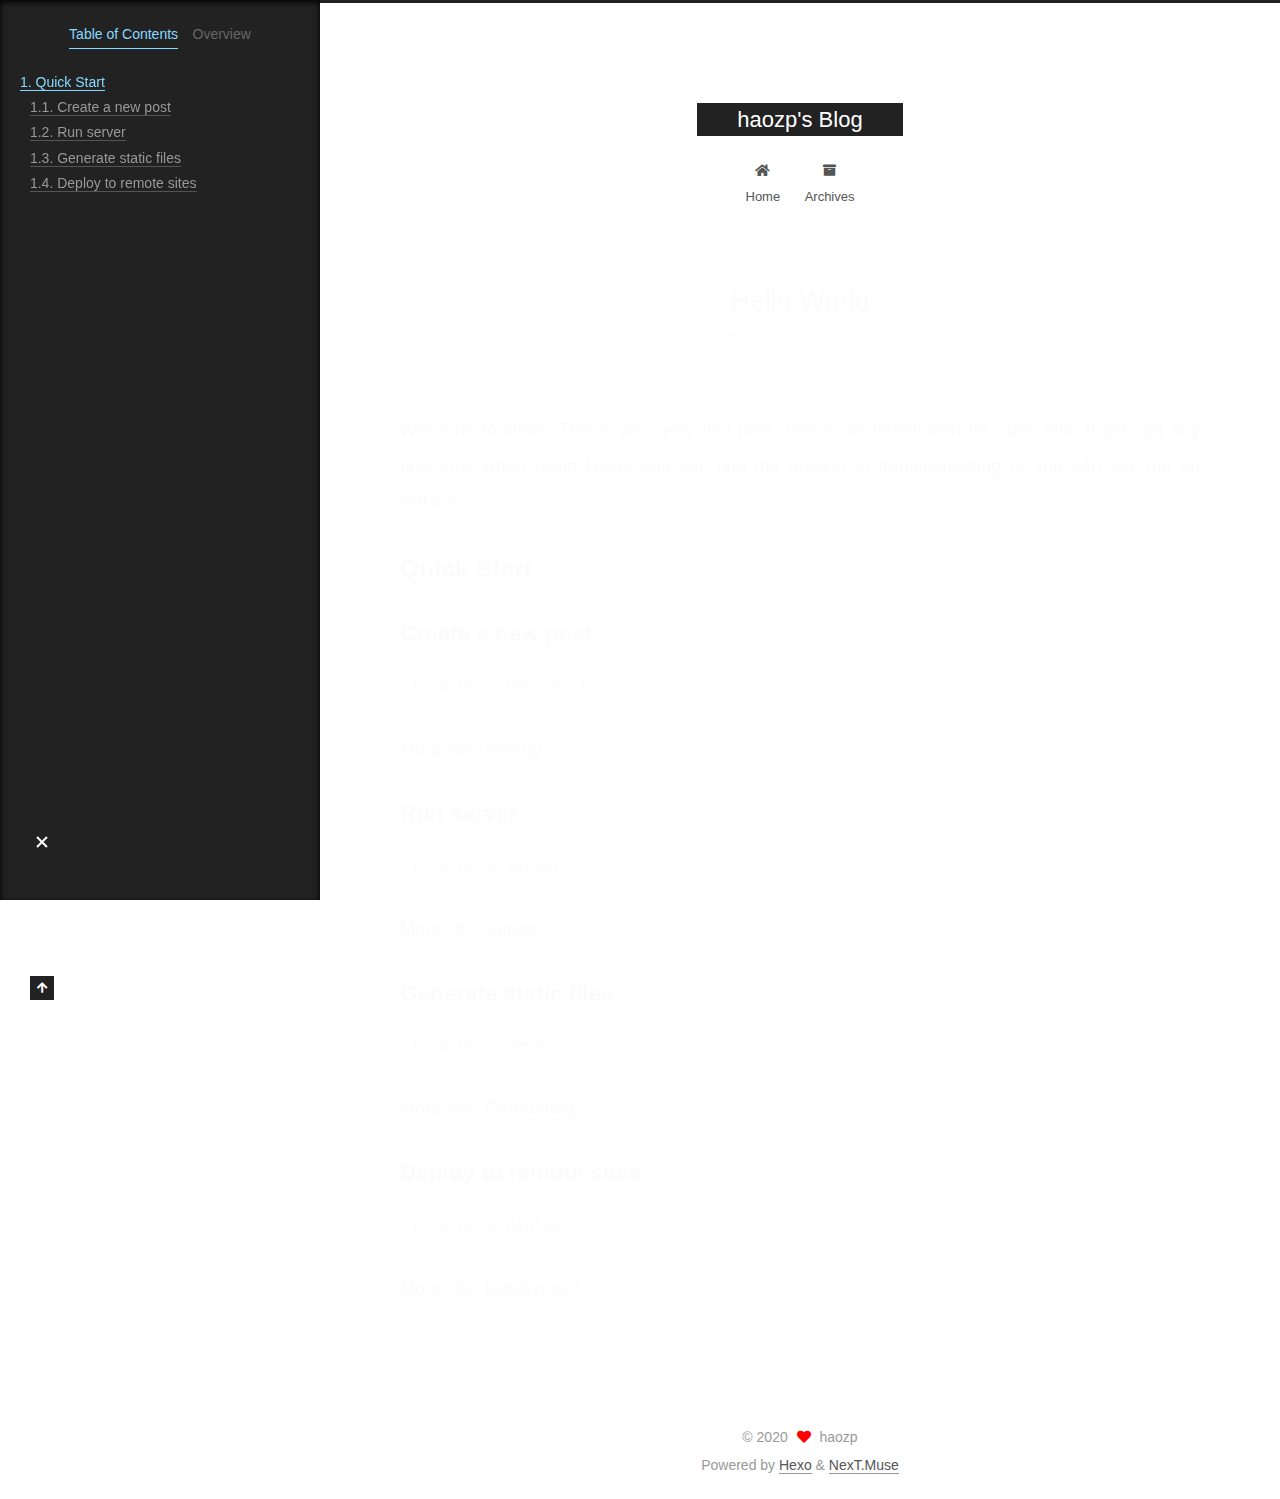
<file: 2020/04/29/hello-world/index.html>
<!DOCTYPE html>
<html lang="en">
<head>
  <meta charset="UTF-8">
<meta name="viewport" content="width=device-width, initial-scale=1, maximum-scale=2">
<meta name="theme-color" content="#222">
<meta name="generator" content="Hexo 4.2.0">
  <link rel="apple-touch-icon" sizes="180x180" href="/images/apple-touch-icon-next.png">
  <link rel="icon" type="image/png" sizes="32x32" href="/images/favicon-32x32-next.png">
  <link rel="icon" type="image/png" sizes="16x16" href="/images/favicon-16x16-next.png">
  <link rel="mask-icon" href="/images/logo.svg" color="#222">

<link rel="stylesheet" href="/css/main.css">


<link rel="stylesheet" href="/lib/font-awesome/css/all.min.css">

<script id="hexo-configurations">
    var NexT = window.NexT || {};
    var CONFIG = {"hostname":"yoursite.com","root":"/","scheme":"Muse","version":"7.8.0","exturl":false,"sidebar":{"position":"left","display":"post","padding":18,"offset":12,"onmobile":false},"copycode":{"enable":false,"show_result":false,"style":null},"back2top":{"enable":true,"sidebar":false,"scrollpercent":false},"bookmark":{"enable":false,"color":"#222","save":"auto"},"fancybox":false,"mediumzoom":false,"lazyload":false,"pangu":false,"comments":{"style":"tabs","active":null,"storage":true,"lazyload":false,"nav":null},"algolia":{"hits":{"per_page":10},"labels":{"input_placeholder":"Search for Posts","hits_empty":"We didn't find any results for the search: ${query}","hits_stats":"${hits} results found in ${time} ms"}},"localsearch":{"enable":false,"trigger":"auto","top_n_per_article":1,"unescape":false,"preload":false},"motion":{"enable":true,"async":false,"transition":{"post_block":"fadeIn","post_header":"slideDownIn","post_body":"slideDownIn","coll_header":"slideLeftIn","sidebar":"slideUpIn"}}};
  </script>

  <meta name="description" content="Welcome to Hexo! This is your very first post. Check documentation for more info. If you get any problems when using Hexo, you can find the answer in troubleshooting or you can ask me on GitHub. Quick">
<meta property="og:type" content="article">
<meta property="og:title" content="Hello World">
<meta property="og:url" content="http://yoursite.com/2020/04/29/hello-world/index.html">
<meta property="og:site_name" content="haozp&#39;s Blog">
<meta property="og:description" content="Welcome to Hexo! This is your very first post. Check documentation for more info. If you get any problems when using Hexo, you can find the answer in troubleshooting or you can ask me on GitHub. Quick">
<meta property="og:locale" content="en_US">
<meta property="article:published_time" content="2020-04-29T01:36:34.240Z">
<meta property="article:modified_time" content="2020-04-29T01:36:34.240Z">
<meta property="article:author" content="haozp">
<meta name="twitter:card" content="summary">

<link rel="canonical" href="http://yoursite.com/2020/04/29/hello-world/">


<script id="page-configurations">
  // https://hexo.io/docs/variables.html
  CONFIG.page = {
    sidebar: "",
    isHome : false,
    isPost : true,
    lang   : 'en'
  };
</script>

  <title>Hello World | haozp's Blog</title>
  






  <noscript>
  <style>
  .use-motion .brand,
  .use-motion .menu-item,
  .sidebar-inner,
  .use-motion .post-block,
  .use-motion .pagination,
  .use-motion .comments,
  .use-motion .post-header,
  .use-motion .post-body,
  .use-motion .collection-header { opacity: initial; }

  .use-motion .site-title,
  .use-motion .site-subtitle {
    opacity: initial;
    top: initial;
  }

  .use-motion .logo-line-before i { left: initial; }
  .use-motion .logo-line-after i { right: initial; }
  </style>
</noscript>

</head>

<body itemscope itemtype="http://schema.org/WebPage">
  <div class="container use-motion">
    <div class="headband"></div>

    <header class="header" itemscope itemtype="http://schema.org/WPHeader">
      <div class="header-inner"><div class="site-brand-container">
  <div class="site-nav-toggle">
    <div class="toggle" aria-label="Toggle navigation bar">
      <span class="toggle-line toggle-line-first"></span>
      <span class="toggle-line toggle-line-middle"></span>
      <span class="toggle-line toggle-line-last"></span>
    </div>
  </div>

  <div class="site-meta">

    <a href="/" class="brand" rel="start">
      <span class="logo-line-before"><i></i></span>
      <h1 class="site-title">haozp's Blog</h1>
      <span class="logo-line-after"><i></i></span>
    </a>
  </div>

  <div class="site-nav-right">
    <div class="toggle popup-trigger">
    </div>
  </div>
</div>




<nav class="site-nav">
  <ul id="menu" class="main-menu menu">
        <li class="menu-item menu-item-home">

    <a href="/" rel="section"><i class="fa fa-home fa-fw"></i>Home</a>

  </li>
        <li class="menu-item menu-item-archives">

    <a href="/archives/" rel="section"><i class="fa fa-archive fa-fw"></i>Archives</a>

  </li>
  </ul>
</nav>




</div>
    </header>

    
  <div class="back-to-top">
    <i class="fa fa-arrow-up"></i>
    <span>0%</span>
  </div>


    <main class="main">
      <div class="main-inner">
        <div class="content-wrap">
          

          <div class="content post posts-expand">
            

    
  
  
  <article itemscope itemtype="http://schema.org/Article" class="post-block" lang="en">
    <link itemprop="mainEntityOfPage" href="http://yoursite.com/2020/04/29/hello-world/">

    <span hidden itemprop="author" itemscope itemtype="http://schema.org/Person">
      <meta itemprop="image" content="/images/avatar.gif">
      <meta itemprop="name" content="haozp">
      <meta itemprop="description" content="">
    </span>

    <span hidden itemprop="publisher" itemscope itemtype="http://schema.org/Organization">
      <meta itemprop="name" content="haozp's Blog">
    </span>
      <header class="post-header">
        <h1 class="post-title" itemprop="name headline">
          Hello World
        </h1>

        <div class="post-meta">
            <span class="post-meta-item">
              <span class="post-meta-item-icon">
                <i class="far fa-calendar"></i>
              </span>
              <span class="post-meta-item-text">Posted on</span>

              <time title="Created: 2020-04-29 09:36:34" itemprop="dateCreated datePublished" datetime="2020-04-29T09:36:34+08:00">2020-04-29</time>
            </span>

          

        </div>
      </header>

    
    
    
    <div class="post-body" itemprop="articleBody">

      
        <p>Welcome to <a href="https://hexo.io/" target="_blank" rel="noopener">Hexo</a>! This is your very first post. Check <a href="https://hexo.io/docs/" target="_blank" rel="noopener">documentation</a> for more info. If you get any problems when using Hexo, you can find the answer in <a href="https://hexo.io/docs/troubleshooting.html" target="_blank" rel="noopener">troubleshooting</a> or you can ask me on <a href="https://github.com/hexojs/hexo/issues" target="_blank" rel="noopener">GitHub</a>.</p>
<h2 id="Quick-Start"><a href="#Quick-Start" class="headerlink" title="Quick Start"></a>Quick Start</h2><h3 id="Create-a-new-post"><a href="#Create-a-new-post" class="headerlink" title="Create a new post"></a>Create a new post</h3><figure class="highlight bash"><table><tr><td class="gutter"><pre><span class="line">1</span><br></pre></td><td class="code"><pre><span class="line">$ hexo new <span class="string">"My New Post"</span></span><br></pre></td></tr></table></figure>

<p>More info: <a href="https://hexo.io/docs/writing.html" target="_blank" rel="noopener">Writing</a></p>
<h3 id="Run-server"><a href="#Run-server" class="headerlink" title="Run server"></a>Run server</h3><figure class="highlight bash"><table><tr><td class="gutter"><pre><span class="line">1</span><br></pre></td><td class="code"><pre><span class="line">$ hexo server</span><br></pre></td></tr></table></figure>

<p>More info: <a href="https://hexo.io/docs/server.html" target="_blank" rel="noopener">Server</a></p>
<h3 id="Generate-static-files"><a href="#Generate-static-files" class="headerlink" title="Generate static files"></a>Generate static files</h3><figure class="highlight bash"><table><tr><td class="gutter"><pre><span class="line">1</span><br></pre></td><td class="code"><pre><span class="line">$ hexo generate</span><br></pre></td></tr></table></figure>

<p>More info: <a href="https://hexo.io/docs/generating.html" target="_blank" rel="noopener">Generating</a></p>
<h3 id="Deploy-to-remote-sites"><a href="#Deploy-to-remote-sites" class="headerlink" title="Deploy to remote sites"></a>Deploy to remote sites</h3><figure class="highlight bash"><table><tr><td class="gutter"><pre><span class="line">1</span><br></pre></td><td class="code"><pre><span class="line">$ hexo deploy</span><br></pre></td></tr></table></figure>

<p>More info: <a href="https://hexo.io/docs/one-command-deployment.html" target="_blank" rel="noopener">Deployment</a></p>

    </div>

    
    
    

      <footer class="post-footer">

        


        
      </footer>
    
  </article>
  
  
  



          </div>
          

<script>
  window.addEventListener('tabs:register', () => {
    let { activeClass } = CONFIG.comments;
    if (CONFIG.comments.storage) {
      activeClass = localStorage.getItem('comments_active') || activeClass;
    }
    if (activeClass) {
      let activeTab = document.querySelector(`a[href="#comment-${activeClass}"]`);
      if (activeTab) {
        activeTab.click();
      }
    }
  });
  if (CONFIG.comments.storage) {
    window.addEventListener('tabs:click', event => {
      if (!event.target.matches('.tabs-comment .tab-content .tab-pane')) return;
      let commentClass = event.target.classList[1];
      localStorage.setItem('comments_active', commentClass);
    });
  }
</script>

        </div>
          
  
  <div class="toggle sidebar-toggle">
    <span class="toggle-line toggle-line-first"></span>
    <span class="toggle-line toggle-line-middle"></span>
    <span class="toggle-line toggle-line-last"></span>
  </div>

  <aside class="sidebar">
    <div class="sidebar-inner">

      <ul class="sidebar-nav motion-element">
        <li class="sidebar-nav-toc">
          Table of Contents
        </li>
        <li class="sidebar-nav-overview">
          Overview
        </li>
      </ul>

      <!--noindex-->
      <div class="post-toc-wrap sidebar-panel">
          <div class="post-toc motion-element"><ol class="nav"><li class="nav-item nav-level-2"><a class="nav-link" href="#Quick-Start"><span class="nav-number">1.</span> <span class="nav-text">Quick Start</span></a><ol class="nav-child"><li class="nav-item nav-level-3"><a class="nav-link" href="#Create-a-new-post"><span class="nav-number">1.1.</span> <span class="nav-text">Create a new post</span></a></li><li class="nav-item nav-level-3"><a class="nav-link" href="#Run-server"><span class="nav-number">1.2.</span> <span class="nav-text">Run server</span></a></li><li class="nav-item nav-level-3"><a class="nav-link" href="#Generate-static-files"><span class="nav-number">1.3.</span> <span class="nav-text">Generate static files</span></a></li><li class="nav-item nav-level-3"><a class="nav-link" href="#Deploy-to-remote-sites"><span class="nav-number">1.4.</span> <span class="nav-text">Deploy to remote sites</span></a></li></ol></li></ol></div>
      </div>
      <!--/noindex-->

      <div class="site-overview-wrap sidebar-panel">
        <div class="site-author motion-element" itemprop="author" itemscope itemtype="http://schema.org/Person">
  <p class="site-author-name" itemprop="name">haozp</p>
  <div class="site-description" itemprop="description"></div>
</div>
<div class="site-state-wrap motion-element">
  <nav class="site-state">
      <div class="site-state-item site-state-posts">
          <a href="/archives/">
        
          <span class="site-state-item-count">1</span>
          <span class="site-state-item-name">posts</span>
        </a>
      </div>
  </nav>
</div>



      </div>

    </div>
  </aside>
  <div id="sidebar-dimmer"></div>


      </div>
    </main>

    <footer class="footer">
      <div class="footer-inner">
        

        

<div class="copyright">
  
  &copy; 
  <span itemprop="copyrightYear">2020</span>
  <span class="with-love">
    <i class="fa fa-heart"></i>
  </span>
  <span class="author" itemprop="copyrightHolder">haozp</span>
</div>
  <div class="powered-by">Powered by <a href="https://hexo.io/" class="theme-link" rel="noopener" target="_blank">Hexo</a> & <a href="https://muse.theme-next.org/" class="theme-link" rel="noopener" target="_blank">NexT.Muse</a>
  </div>

        








      </div>
    </footer>
  </div>

  
  <script src="/lib/anime.min.js"></script>
  <script src="/lib/velocity/velocity.min.js"></script>
  <script src="/lib/velocity/velocity.ui.min.js"></script>

<script src="/js/utils.js"></script>

<script src="/js/motion.js"></script>


<script src="/js/schemes/muse.js"></script>


<script src="/js/next-boot.js"></script>




  















  

  

</body>
</html>
</file>
<file: css/main.css>
:root {
  --body-bg-color: #fff;
  --content-bg-color: #fff;
  --card-bg-color: #f5f5f5;
  --text-color: #555;
  --blockquote-color: #666;
  --link-color: #555;
  --link-hover-color: #222;
  --brand-color: #fff;
  --brand-hover-color: #fff;
  --table-row-odd-bg-color: #f9f9f9;
  --table-row-hover-bg-color: #f5f5f5;
  --menu-item-bg-color: #f5f5f5;
  --btn-default-bg: #222;
  --btn-default-color: #fff;
  --btn-default-border-color: #222;
  --btn-default-hover-bg: #fff;
  --btn-default-hover-color: #222;
  --btn-default-hover-border-color: #222;
}
html {
  line-height: 1.15; /* 1 */
  -webkit-text-size-adjust: 100%; /* 2 */
}
body {
  margin: 0;
}
main {
  display: block;
}
h1 {
  font-size: 2em;
  margin: 0.67em 0;
}
hr {
  box-sizing: content-box; /* 1 */
  height: 0; /* 1 */
  overflow: visible; /* 2 */
}
pre {
  font-family: monospace, monospace; /* 1 */
  font-size: 1em; /* 2 */
}
a {
  background: transparent;
}
abbr[title] {
  border-bottom: none; /* 1 */
  text-decoration: underline; /* 2 */
  text-decoration: underline dotted; /* 2 */
}
b,
strong {
  font-weight: bolder;
}
code,
kbd,
samp {
  font-family: monospace, monospace; /* 1 */
  font-size: 1em; /* 2 */
}
small {
  font-size: 80%;
}
sub,
sup {
  font-size: 75%;
  line-height: 0;
  position: relative;
  vertical-align: baseline;
}
sub {
  bottom: -0.25em;
}
sup {
  top: -0.5em;
}
img {
  border-style: none;
}
button,
input,
optgroup,
select,
textarea {
  font-family: inherit; /* 1 */
  font-size: 100%; /* 1 */
  line-height: 1.15; /* 1 */
  margin: 0; /* 2 */
}
button,
input {
/* 1 */
  overflow: visible;
}
button,
select {
/* 1 */
  text-transform: none;
}
button,
[type='button'],
[type='reset'],
[type='submit'] {
  -webkit-appearance: button;
}
button::-moz-focus-inner,
[type='button']::-moz-focus-inner,
[type='reset']::-moz-focus-inner,
[type='submit']::-moz-focus-inner {
  border-style: none;
  padding: 0;
}
button:-moz-focusring,
[type='button']:-moz-focusring,
[type='reset']:-moz-focusring,
[type='submit']:-moz-focusring {
  outline: 1px dotted ButtonText;
}
fieldset {
  padding: 0.35em 0.75em 0.625em;
}
legend {
  box-sizing: border-box; /* 1 */
  color: inherit; /* 2 */
  display: table; /* 1 */
  max-width: 100%; /* 1 */
  padding: 0; /* 3 */
  white-space: normal; /* 1 */
}
progress {
  vertical-align: baseline;
}
textarea {
  overflow: auto;
}
[type='checkbox'],
[type='radio'] {
  box-sizing: border-box; /* 1 */
  padding: 0; /* 2 */
}
[type='number']::-webkit-inner-spin-button,
[type='number']::-webkit-outer-spin-button {
  height: auto;
}
[type='search'] {
  outline-offset: -2px; /* 2 */
  -webkit-appearance: textfield; /* 1 */
}
[type='search']::-webkit-search-decoration {
  -webkit-appearance: none;
}
::-webkit-file-upload-button {
  font: inherit; /* 2 */
  -webkit-appearance: button; /* 1 */
}
details {
  display: block;
}
summary {
  display: list-item;
}
template {
  display: none;
}
[hidden] {
  display: none;
}
::selection {
  background: #262a30;
  color: #eee;
}
html,
body {
  height: 100%;
}
body {
  background: var(--body-bg-color);
  color: var(--text-color);
  font-family: 'Lato', "PingFang SC", "Microsoft YaHei", sans-serif;
  font-size: 1em;
  line-height: 2;
}
@media (max-width: 991px) {
  body {
    padding-left: 0 !important;
    padding-right: 0 !important;
  }
}
h1,
h2,
h3,
h4,
h5,
h6 {
  font-family: 'Lato', "PingFang SC", "Microsoft YaHei", sans-serif;
  font-weight: bold;
  line-height: 1.5;
  margin: 20px 0 15px;
}
h1 {
  font-size: 1.5em;
}
h2 {
  font-size: 1.375em;
}
h3 {
  font-size: 1.25em;
}
h4 {
  font-size: 1.125em;
}
h5 {
  font-size: 1em;
}
h6 {
  font-size: 0.875em;
}
p {
  margin: 0 0 20px 0;
}
a,
span.exturl {
  border-bottom: 1px solid #999;
  color: var(--link-color);
  outline: 0;
  text-decoration: none;
  overflow-wrap: break-word;
  word-wrap: break-word;
  cursor: pointer;
}
a:hover,
span.exturl:hover {
  border-bottom-color: var(--link-hover-color);
  color: var(--link-hover-color);
}
iframe,
img,
video {
  display: block;
  margin-left: auto;
  margin-right: auto;
  max-width: 100%;
}
hr {
  background-image: repeating-linear-gradient(-45deg, #ddd, #ddd 4px, transparent 4px, transparent 8px);
  border: 0;
  height: 3px;
  margin: 40px 0;
}
blockquote {
  border-left: 4px solid #ddd;
  color: var(--blockquote-color);
  margin: 0;
  padding: 0 15px;
}
blockquote cite::before {
  content: '-';
  padding: 0 5px;
}
dt {
  font-weight: bold;
}
dd {
  margin: 0;
  padding: 0;
}
kbd {
  background-color: #f5f5f5;
  background-image: linear-gradient(#eee, #fff, #eee);
  border: 1px solid #ccc;
  border-radius: 0.2em;
  box-shadow: 0.1em 0.1em 0.2em rgba(0,0,0,0.1);
  color: #555;
  font-family: inherit;
  padding: 0.1em 0.3em;
  white-space: nowrap;
}
.table-container {
  overflow: auto;
}
table {
  border-collapse: collapse;
  border-spacing: 0;
  font-size: 0.875em;
  margin: 0 0 20px 0;
  width: 100%;
}
tbody tr:nth-of-type(odd) {
  background: var(--table-row-odd-bg-color);
}
tbody tr:hover {
  background: var(--table-row-hover-bg-color);
}
caption,
th,
td {
  font-weight: normal;
  padding: 8px;
  text-align: left;
  vertical-align: middle;
}
th,
td {
  border: 1px solid #ddd;
  border-bottom: 3px solid #ddd;
}
th {
  font-weight: 700;
  padding-bottom: 10px;
}
td {
  border-bottom-width: 1px;
}
.btn {
  background: var(--btn-default-bg);
  border: 2px solid var(--btn-default-border-color);
  border-radius: 0;
  color: var(--btn-default-color);
  display: inline-block;
  font-size: 0.875em;
  line-height: 2;
  padding: 0 20px;
  text-decoration: none;
  transition-property: background-color;
  transition-delay: 0s;
  transition-duration: 0.2s;
  transition-timing-function: ease-in-out;
}
.btn:hover {
  background: var(--btn-default-hover-bg);
  border-color: var(--btn-default-hover-border-color);
  color: var(--btn-default-hover-color);
}
.btn + .btn {
  margin: 0 0 8px 8px;
}
.btn .fa-fw {
  text-align: left;
  width: 1.285714285714286em;
}
.toggle {
  line-height: 0;
}
.toggle .toggle-line {
  background: #fff;
  display: inline-block;
  height: 2px;
  left: 0;
  position: relative;
  top: 0;
  transition: all 0.4s;
  vertical-align: top;
  width: 100%;
}
.toggle .toggle-line:not(:first-child) {
  margin-top: 3px;
}
.toggle.toggle-arrow .toggle-line-first {
  left: 50%;
  top: 2px;
  transform: rotate(45deg);
  width: 50%;
}
.toggle.toggle-arrow .toggle-line-middle {
  left: 2px;
  width: 90%;
}
.toggle.toggle-arrow .toggle-line-last {
  left: 50%;
  top: -2px;
  transform: rotate(-45deg);
  width: 50%;
}
.toggle.toggle-close .toggle-line-first {
  transform: rotate(-45deg);
  top: 5px;
}
.toggle.toggle-close .toggle-line-middle {
  opacity: 0;
}
.toggle.toggle-close .toggle-line-last {
  transform: rotate(45deg);
  top: -5px;
}
.highlight,
pre {
  background: #f7f7f7;
  color: #4d4d4c;
  line-height: 1.6;
  margin: 0 auto 20px;
}
pre,
code {
  font-family: consolas, Menlo, monospace, "PingFang SC", "Microsoft YaHei";
}
code {
  background: #eee;
  border-radius: 3px;
  color: #555;
  padding: 2px 4px;
  overflow-wrap: break-word;
  word-wrap: break-word;
}
.highlight *::selection {
  background: #d6d6d6;
}
.highlight pre {
  border: 0;
  margin: 0;
  padding: 10px 0;
}
.highlight table {
  border: 0;
  margin: 0;
  width: auto;
}
.highlight td {
  border: 0;
  padding: 0;
}
.highlight figcaption {
  background: #eff2f3;
  color: #4d4d4c;
  display: flex;
  font-size: 0.875em;
  justify-content: space-between;
  line-height: 1.2;
  padding: 0.5em;
}
.highlight figcaption a {
  color: #4d4d4c;
}
.highlight figcaption a:hover {
  border-bottom-color: #4d4d4c;
}
.highlight .gutter {
  -moz-user-select: none;
  -ms-user-select: none;
  -webkit-user-select: none;
  user-select: none;
}
.highlight .gutter pre {
  background: #eff2f3;
  color: #869194;
  padding-left: 10px;
  padding-right: 10px;
  text-align: right;
}
.highlight .code pre {
  background: #f7f7f7;
  padding-left: 10px;
  width: 100%;
}
.gist table {
  width: auto;
}
.gist table td {
  border: 0;
}
pre {
  overflow: auto;
  padding: 10px;
}
pre code {
  background: none;
  color: #4d4d4c;
  font-size: 0.875em;
  padding: 0;
  text-shadow: none;
}
pre .deletion {
  background: #fdd;
}
pre .addition {
  background: #dfd;
}
pre .meta {
  color: #eab700;
  -moz-user-select: none;
  -ms-user-select: none;
  -webkit-user-select: none;
  user-select: none;
}
pre .comment {
  color: #8e908c;
}
pre .variable,
pre .attribute,
pre .tag,
pre .name,
pre .regexp,
pre .ruby .constant,
pre .xml .tag .title,
pre .xml .pi,
pre .xml .doctype,
pre .html .doctype,
pre .css .id,
pre .css .class,
pre .css .pseudo {
  color: #c82829;
}
pre .number,
pre .preprocessor,
pre .built_in,
pre .builtin-name,
pre .literal,
pre .params,
pre .constant,
pre .command {
  color: #f5871f;
}
pre .ruby .class .title,
pre .css .rules .attribute,
pre .string,
pre .symbol,
pre .value,
pre .inheritance,
pre .header,
pre .ruby .symbol,
pre .xml .cdata,
pre .special,
pre .formula {
  color: #718c00;
}
pre .title,
pre .css .hexcolor {
  color: #3e999f;
}
pre .function,
pre .python .decorator,
pre .python .title,
pre .ruby .function .title,
pre .ruby .title .keyword,
pre .perl .sub,
pre .javascript .title,
pre .coffeescript .title {
  color: #4271ae;
}
pre .keyword,
pre .javascript .function {
  color: #8959a8;
}
.blockquote-center {
  border-left: none;
  margin: 40px 0;
  padding: 0;
  position: relative;
  text-align: center;
}
.blockquote-center .fa {
  display: block;
  opacity: 0.6;
  position: absolute;
  width: 100%;
}
.blockquote-center .fa-quote-left {
  border-top: 1px solid #ccc;
  text-align: left;
  top: -20px;
}
.blockquote-center .fa-quote-right {
  border-bottom: 1px solid #ccc;
  text-align: right;
  bottom: -20px;
}
.blockquote-center p,
.blockquote-center div {
  text-align: center;
}
.post-body .group-picture img {
  margin: 0 auto;
  padding: 0 3px;
}
.group-picture-row {
  margin-bottom: 6px;
  overflow: hidden;
}
.group-picture-column {
  float: left;
  margin-bottom: 10px;
}
.post-body .label {
  color: #555;
  display: inline;
  padding: 0 2px;
}
.post-body .label.default {
  background: #f0f0f0;
}
.post-body .label.primary {
  background: #efe6f7;
}
.post-body .label.info {
  background: #e5f2f8;
}
.post-body .label.success {
  background: #e7f4e9;
}
.post-body .label.warning {
  background: #fcf6e1;
}
.post-body .label.danger {
  background: #fae8eb;
}
.post-body .tabs {
  margin-bottom: 20px;
}
.post-body .tabs,
.tabs-comment {
  display: block;
  padding-top: 10px;
  position: relative;
}
.post-body .tabs ul.nav-tabs,
.tabs-comment ul.nav-tabs {
  display: flex;
  flex-wrap: wrap;
  margin: 0;
  margin-bottom: -1px;
  padding: 0;
}
@media (max-width: 413px) {
  .post-body .tabs ul.nav-tabs,
  .tabs-comment ul.nav-tabs {
    display: block;
    margin-bottom: 5px;
  }
}
.post-body .tabs ul.nav-tabs li.tab,
.tabs-comment ul.nav-tabs li.tab {
  border-bottom: 1px solid #ddd;
  border-left: 1px solid transparent;
  border-right: 1px solid transparent;
  border-top: 3px solid transparent;
  flex-grow: 1;
  list-style-type: none;
  border-radius: 0 0 0 0;
}
@media (max-width: 413px) {
  .post-body .tabs ul.nav-tabs li.tab,
  .tabs-comment ul.nav-tabs li.tab {
    border-bottom: 1px solid transparent;
    border-left: 3px solid transparent;
    border-right: 1px solid transparent;
    border-top: 1px solid transparent;
  }
}
@media (max-width: 413px) {
  .post-body .tabs ul.nav-tabs li.tab,
  .tabs-comment ul.nav-tabs li.tab {
    border-radius: 0;
  }
}
.post-body .tabs ul.nav-tabs li.tab a,
.tabs-comment ul.nav-tabs li.tab a {
  border-bottom: initial;
  display: block;
  line-height: 1.8;
  outline: 0;
  padding: 0.25em 0.75em;
  text-align: center;
  transition-delay: 0s;
  transition-duration: 0.2s;
  transition-timing-function: ease-out;
}
.post-body .tabs ul.nav-tabs li.tab a i,
.tabs-comment ul.nav-tabs li.tab a i {
  width: 1.285714285714286em;
}
.post-body .tabs ul.nav-tabs li.tab.active,
.tabs-comment ul.nav-tabs li.tab.active {
  border-bottom: 1px solid transparent;
  border-left: 1px solid #ddd;
  border-right: 1px solid #ddd;
  border-top: 3px solid #fc6423;
}
@media (max-width: 413px) {
  .post-body .tabs ul.nav-tabs li.tab.active,
  .tabs-comment ul.nav-tabs li.tab.active {
    border-bottom: 1px solid #ddd;
    border-left: 3px solid #fc6423;
    border-right: 1px solid #ddd;
    border-top: 1px solid #ddd;
  }
}
.post-body .tabs ul.nav-tabs li.tab.active a,
.tabs-comment ul.nav-tabs li.tab.active a {
  color: var(--link-color);
  cursor: default;
}
.post-body .tabs .tab-content .tab-pane,
.tabs-comment .tab-content .tab-pane {
  border: 1px solid #ddd;
  border-top: 0;
  padding: 20px 20px 0 20px;
  border-radius: 0;
}
.post-body .tabs .tab-content .tab-pane:not(.active),
.tabs-comment .tab-content .tab-pane:not(.active) {
  display: none;
}
.post-body .tabs .tab-content .tab-pane.active,
.tabs-comment .tab-content .tab-pane.active {
  display: block;
}
.post-body .tabs .tab-content .tab-pane.active:nth-of-type(1),
.tabs-comment .tab-content .tab-pane.active:nth-of-type(1) {
  border-radius: 0 0 0 0;
}
@media (max-width: 413px) {
  .post-body .tabs .tab-content .tab-pane.active:nth-of-type(1),
  .tabs-comment .tab-content .tab-pane.active:nth-of-type(1) {
    border-radius: 0;
  }
}
.post-body .note {
  border-radius: 3px;
  margin-bottom: 20px;
  padding: 1em;
  position: relative;
  border: 1px solid #eee;
  border-left-width: 5px;
}
.post-body .note h2,
.post-body .note h3,
.post-body .note h4,
.post-body .note h5,
.post-body .note h6 {
  margin-top: 0;
  border-bottom: initial;
  margin-bottom: 0;
  padding-top: 0;
}
.post-body .note p:first-child,
.post-body .note ul:first-child,
.post-body .note ol:first-child,
.post-body .note table:first-child,
.post-body .note pre:first-child,
.post-body .note blockquote:first-child,
.post-body .note img:first-child {
  margin-top: 0;
}
.post-body .note p:last-child,
.post-body .note ul:last-child,
.post-body .note ol:last-child,
.post-body .note table:last-child,
.post-body .note pre:last-child,
.post-body .note blockquote:last-child,
.post-body .note img:last-child {
  margin-bottom: 0;
}
.post-body .note.default {
  border-left-color: #777;
}
.post-body .note.default h2,
.post-body .note.default h3,
.post-body .note.default h4,
.post-body .note.default h5,
.post-body .note.default h6 {
  color: #777;
}
.post-body .note.primary {
  border-left-color: #6f42c1;
}
.post-body .note.primary h2,
.post-body .note.primary h3,
.post-body .note.primary h4,
.post-body .note.primary h5,
.post-body .note.primary h6 {
  color: #6f42c1;
}
.post-body .note.info {
  border-left-color: #428bca;
}
.post-body .note.info h2,
.post-body .note.info h3,
.post-body .note.info h4,
.post-body .note.info h5,
.post-body .note.info h6 {
  color: #428bca;
}
.post-body .note.success {
  border-left-color: #5cb85c;
}
.post-body .note.success h2,
.post-body .note.success h3,
.post-body .note.success h4,
.post-body .note.success h5,
.post-body .note.success h6 {
  color: #5cb85c;
}
.post-body .note.warning {
  border-left-color: #f0ad4e;
}
.post-body .note.warning h2,
.post-body .note.warning h3,
.post-body .note.warning h4,
.post-body .note.warning h5,
.post-body .note.warning h6 {
  color: #f0ad4e;
}
.post-body .note.danger {
  border-left-color: #d9534f;
}
.post-body .note.danger h2,
.post-body .note.danger h3,
.post-body .note.danger h4,
.post-body .note.danger h5,
.post-body .note.danger h6 {
  color: #d9534f;
}
.pagination .prev,
.pagination .next,
.pagination .page-number,
.pagination .space {
  display: inline-block;
  margin: 0 10px;
  padding: 0 11px;
  position: relative;
  top: -1px;
}
@media (max-width: 767px) {
  .pagination .prev,
  .pagination .next,
  .pagination .page-number,
  .pagination .space {
    margin: 0 5px;
  }
}
.pagination {
  border-top: 1px solid #eee;
  margin: 120px 0 0;
  text-align: center;
}
.pagination .prev,
.pagination .next,
.pagination .page-number {
  border-bottom: 0;
  border-top: 1px solid #eee;
  transition-property: border-color;
  transition-delay: 0s;
  transition-duration: 0.2s;
  transition-timing-function: ease-in-out;
}
.pagination .prev:hover,
.pagination .next:hover,
.pagination .page-number:hover {
  border-top-color: #222;
}
.pagination .space {
  margin: 0;
  padding: 0;
}
.pagination .prev {
  margin-left: 0;
}
.pagination .next {
  margin-right: 0;
}
.pagination .page-number.current {
  background: #ccc;
  border-top-color: #ccc;
  color: #fff;
}
@media (max-width: 767px) {
  .pagination {
    border-top: none;
  }
  .pagination .prev,
  .pagination .next,
  .pagination .page-number {
    border-bottom: 1px solid #eee;
    border-top: 0;
    margin-bottom: 10px;
    padding: 0 10px;
  }
  .pagination .prev:hover,
  .pagination .next:hover,
  .pagination .page-number:hover {
    border-bottom-color: #222;
  }
}
.comments {
  margin-top: 60px;
  overflow: hidden;
}
.comment-button-group {
  display: flex;
  flex-wrap: wrap-reverse;
  justify-content: center;
  margin: 1em 0;
}
.comment-button-group .comment-button {
  margin: 0.1em 0.2em;
}
.comment-button-group .comment-button.active {
  background: var(--btn-default-hover-bg);
  border-color: var(--btn-default-hover-border-color);
  color: var(--btn-default-hover-color);
}
.comment-position {
  display: none;
}
.comment-position.active {
  display: block;
}
.tabs-comment {
  background: var(--content-bg-color);
  margin-top: 4em;
  padding-top: 0;
}
.tabs-comment .comments {
  border: 0;
  box-shadow: none;
  margin-top: 0;
  padding-top: 0;
}
.container {
  min-height: 100%;
  position: relative;
}
.main-inner {
  margin: 0 auto;
  width: 700px;
}
@media (min-width: 1200px) {
  .main-inner {
    width: 800px;
  }
}
@media (min-width: 1600px) {
  .main-inner {
    width: 900px;
  }
}
@media (max-width: 767px) {
  .content-wrap {
    padding: 0 20px;
  }
}
.header {
  background: transparent;
}
.header-inner {
  margin: 0 auto;
  width: 700px;
}
@media (min-width: 1200px) {
  .header-inner {
    width: 800px;
  }
}
@media (min-width: 1600px) {
  .header-inner {
    width: 900px;
  }
}
.site-brand-container {
  display: flex;
  flex-shrink: 0;
  padding: 0 10px;
}
.headband {
  background: #222;
  height: 3px;
}
.site-meta {
  flex-grow: 1;
  text-align: center;
}
@media (max-width: 767px) {
  .site-meta {
    text-align: center;
  }
}
.brand {
  border-bottom: none;
  color: var(--brand-color);
  display: inline-block;
  line-height: 1.375em;
  padding: 0 40px;
  position: relative;
}
.brand:hover {
  color: var(--brand-hover-color);
}
.site-title {
  font-family: 'Lato', "PingFang SC", "Microsoft YaHei", sans-serif;
  font-size: 1.375em;
  font-weight: normal;
  margin: 0;
}
.site-subtitle {
  color: #999;
  font-size: 0.8125em;
  margin: 10px 0;
}
.use-motion .brand {
  opacity: 0;
}
.use-motion .site-title,
.use-motion .site-subtitle,
.use-motion .custom-logo-image {
  opacity: 0;
  position: relative;
  top: -10px;
}
.site-nav-toggle,
.site-nav-right {
  display: none;
}
@media (max-width: 767px) {
  .site-nav-toggle,
  .site-nav-right {
    display: flex;
    flex-direction: column;
    justify-content: center;
  }
}
.site-nav-toggle .toggle,
.site-nav-right .toggle {
  color: var(--text-color);
  padding: 10px;
  width: 22px;
}
.site-nav-toggle .toggle .toggle-line,
.site-nav-right .toggle .toggle-line {
  background: var(--text-color);
  border-radius: 1px;
}
.site-nav {
  display: block;
}
@media (max-width: 767px) {
  .site-nav {
    clear: both;
    display: none;
  }
}
.site-nav.site-nav-on {
  display: block;
}
.menu {
  margin-top: 20px;
  padding-left: 0;
  text-align: center;
}
.menu-item {
  display: inline-block;
  list-style: none;
  margin: 0 10px;
}
@media (max-width: 767px) {
  .menu-item {
    display: block;
    margin-top: 10px;
  }
  .menu-item.menu-item-search {
    display: none;
  }
}
.menu-item a,
.menu-item span.exturl {
  border-bottom: 0;
  display: block;
  font-size: 0.8125em;
  transition-property: border-color;
  transition-delay: 0s;
  transition-duration: 0.2s;
  transition-timing-function: ease-in-out;
}
@media (hover: none) {
  .menu-item a:hover,
  .menu-item span.exturl:hover {
    border-bottom-color: transparent !important;
  }
}
.menu-item .fa,
.menu-item .fab,
.menu-item .far,
.menu-item .fas {
  margin-right: 8px;
}
.menu-item .badge {
  display: inline-block;
  font-weight: bold;
  line-height: 1;
  margin-left: 0.35em;
  margin-top: 0.35em;
  text-align: center;
  white-space: nowrap;
}
@media (max-width: 767px) {
  .menu-item .badge {
    float: right;
    margin-left: 0;
  }
}
.menu-item-active a,
.menu .menu-item a:hover,
.menu .menu-item span.exturl:hover {
  background: var(--menu-item-bg-color);
}
.use-motion .menu-item {
  opacity: 0;
}
.sidebar {
  background: #222;
  bottom: 0;
  box-shadow: inset 0 2px 6px #000;
  position: fixed;
  top: 0;
}
@media (max-width: 991px) {
  .sidebar {
    display: none;
  }
}
.sidebar-inner {
  color: #999;
  padding: 18px 10px;
  text-align: center;
}
.cc-license {
  margin-top: 10px;
  text-align: center;
}
.cc-license .cc-opacity {
  border-bottom: none;
  opacity: 0.7;
}
.cc-license .cc-opacity:hover {
  opacity: 0.9;
}
.cc-license img {
  display: inline-block;
}
.site-author-image {
  border: 2px solid #333;
  display: block;
  margin: 0 auto;
  max-width: 96px;
  padding: 2px;
}
.site-author-name {
  color: #f5f5f5;
  font-weight: normal;
  margin: 5px 0 0;
  text-align: center;
}
.site-description {
  color: #999;
  font-size: 1em;
  margin-top: 5px;
  text-align: center;
}
.links-of-author {
  margin-top: 15px;
}
.links-of-author a,
.links-of-author span.exturl {
  border-bottom-color: #555;
  display: inline-block;
  font-size: 0.8125em;
  margin-bottom: 10px;
  margin-right: 10px;
  vertical-align: middle;
}
.links-of-author a::before,
.links-of-author span.exturl::before {
  background: #3ce7ff;
  border-radius: 50%;
  content: ' ';
  display: inline-block;
  height: 4px;
  margin-right: 3px;
  vertical-align: middle;
  width: 4px;
}
.sidebar-button {
  margin-top: 15px;
}
.sidebar-button a {
  border: 1px solid #fc6423;
  border-radius: 4px;
  color: #fc6423;
  display: inline-block;
  padding: 0 15px;
}
.sidebar-button a .fa,
.sidebar-button a .fab,
.sidebar-button a .far,
.sidebar-button a .fas {
  margin-right: 5px;
}
.sidebar-button a:hover {
  background: #fc6423;
  border: 1px solid #fc6423;
  color: #fff;
}
.sidebar-button a:hover .fa,
.sidebar-button a:hover .fab,
.sidebar-button a:hover .far,
.sidebar-button a:hover .fas {
  color: #fff;
}
.links-of-blogroll {
  font-size: 0.8125em;
  margin-top: 10px;
}
.links-of-blogroll-title {
  font-size: 0.875em;
  font-weight: 600;
  margin-top: 0;
}
.links-of-blogroll-list {
  list-style: none;
  margin: 0;
  padding: 0;
}
#sidebar-dimmer {
  display: none;
}
@media (max-width: 767px) {
  #sidebar-dimmer {
    background: #000;
    display: block;
    height: 100%;
    left: 100%;
    opacity: 0;
    position: fixed;
    top: 0;
    width: 100%;
    z-index: 1100;
  }
  .sidebar-active + #sidebar-dimmer {
    opacity: 0.7;
    transform: translateX(-100%);
    transition: opacity 0.5s;
  }
}
.sidebar-nav {
  margin: 0;
  padding-bottom: 20px;
  padding-left: 0;
}
.sidebar-nav li {
  border-bottom: 1px solid transparent;
  color: #666;
  cursor: pointer;
  display: inline-block;
  font-size: 0.875em;
}
.sidebar-nav li.sidebar-nav-overview {
  margin-left: 10px;
}
.sidebar-nav li:hover {
  color: #f5f5f5;
}
.sidebar-nav .sidebar-nav-active {
  border-bottom-color: #87daff;
  color: #87daff;
}
.sidebar-nav .sidebar-nav-active:hover {
  color: #87daff;
}
.sidebar-panel {
  display: none;
  overflow-x: hidden;
  overflow-y: auto;
}
.sidebar-panel-active {
  display: block;
}
.sidebar-toggle {
  background: #222;
  bottom: 45px;
  cursor: pointer;
  height: 14px;
  left: 30px;
  padding: 5px;
  position: fixed;
  width: 14px;
  z-index: 1300;
}
@media (max-width: 991px) {
  .sidebar-toggle {
    left: 20px;
    opacity: 0.8;
    display: none;
  }
}
.sidebar-toggle:hover .toggle-line {
  background: #87daff;
}
.post-toc {
  font-size: 0.875em;
}
.post-toc ol {
  list-style: none;
  margin: 0;
  padding: 0 2px 5px 10px;
  text-align: left;
}
.post-toc ol > ol {
  padding-left: 0;
}
.post-toc ol a {
  transition-property: all;
  transition-delay: 0s;
  transition-duration: 0.2s;
  transition-timing-function: ease-in-out;
}
.post-toc .nav-item {
  line-height: 1.8;
  overflow: hidden;
  text-overflow: ellipsis;
  white-space: nowrap;
}
.post-toc .nav .nav-child {
  display: none;
}
.post-toc .nav .active > .nav-child {
  display: block;
}
.post-toc .nav .active-current > .nav-child {
  display: block;
}
.post-toc .nav .active-current > .nav-child > .nav-item {
  display: block;
}
.post-toc .nav .active > a {
  border-bottom-color: #87daff;
  color: #87daff;
}
.post-toc .nav .active-current > a {
  color: #87daff;
}
.post-toc .nav .active-current > a:hover {
  color: #87daff;
}
.site-state {
  display: flex;
  justify-content: center;
  line-height: 1.4;
  margin-top: 10px;
  overflow: hidden;
  text-align: center;
  white-space: nowrap;
}
.site-state-item {
  padding: 0 15px;
}
.site-state-item:not(:first-child) {
  border-left: 1px solid #333;
}
.site-state-item a {
  border-bottom: none;
}
.site-state-item-count {
  display: block;
  font-size: 1.25em;
  font-weight: 600;
  text-align: center;
}
.site-state-item-name {
  color: inherit;
  font-size: 0.875em;
}
.footer {
  color: #999;
  font-size: 0.875em;
  padding: 20px 0;
}
.footer.footer-fixed {
  bottom: 0;
  left: 0;
  position: absolute;
  right: 0;
}
.footer-inner {
  box-sizing: border-box;
  margin: 0 auto;
  text-align: center;
  width: 700px;
}
@media (min-width: 1200px) {
  .footer-inner {
    width: 800px;
  }
}
@media (min-width: 1600px) {
  .footer-inner {
    width: 900px;
  }
}
.languages {
  display: inline-block;
  font-size: 1.125em;
  position: relative;
}
.languages .lang-select-label span {
  margin: 0 0.5em;
}
.languages .lang-select {
  height: 100%;
  left: 0;
  opacity: 0;
  position: absolute;
  top: 0;
  width: 100%;
}
.with-love {
  color: #ff0000;
  display: inline-block;
  margin: 0 5px;
}
.powered-by,
.theme-info {
  display: inline-block;
}
@-moz-keyframes iconAnimate {
  0%, 100% {
    transform: scale(1);
  }
  10%, 30% {
    transform: scale(0.9);
  }
  20%, 40%, 60%, 80% {
    transform: scale(1.1);
  }
  50%, 70% {
    transform: scale(1.1);
  }
}
@-webkit-keyframes iconAnimate {
  0%, 100% {
    transform: scale(1);
  }
  10%, 30% {
    transform: scale(0.9);
  }
  20%, 40%, 60%, 80% {
    transform: scale(1.1);
  }
  50%, 70% {
    transform: scale(1.1);
  }
}
@-o-keyframes iconAnimate {
  0%, 100% {
    transform: scale(1);
  }
  10%, 30% {
    transform: scale(0.9);
  }
  20%, 40%, 60%, 80% {
    transform: scale(1.1);
  }
  50%, 70% {
    transform: scale(1.1);
  }
}
@keyframes iconAnimate {
  0%, 100% {
    transform: scale(1);
  }
  10%, 30% {
    transform: scale(0.9);
  }
  20%, 40%, 60%, 80% {
    transform: scale(1.1);
  }
  50%, 70% {
    transform: scale(1.1);
  }
}
.back-to-top {
  font-size: 12px;
  text-align: center;
  transition-delay: 0s;
  transition-duration: 0.2s;
  transition-timing-function: ease-in-out;
}
.back-to-top {
  background: #222;
  bottom: -100px;
  box-sizing: border-box;
  color: #fff;
  cursor: pointer;
  left: 30px;
  opacity: 1;
  padding: 0 6px;
  position: fixed;
  transition-property: bottom;
  z-index: 1300;
  width: 24px;
}
.back-to-top span {
  display: none;
}
.back-to-top:hover {
  color: #87daff;
}
.back-to-top.back-to-top-on {
  bottom: 19px;
}
@media (max-width: 991px) {
  .back-to-top {
    left: 20px;
    opacity: 0.8;
  }
}
.post-body {
  font-family: 'Lato', "PingFang SC", "Microsoft YaHei", sans-serif;
  overflow-wrap: break-word;
  word-wrap: break-word;
}
@media (min-width: 1200px) {
  .post-body {
    font-size: 1.125em;
  }
}
.post-body .exturl .fa {
  font-size: 0.875em;
  margin-left: 4px;
}
.post-body .image-caption,
.post-body .figure .caption {
  color: #999;
  font-size: 0.875em;
  font-weight: bold;
  line-height: 1;
  margin: -20px auto 15px;
  text-align: center;
}
.post-sticky-flag {
  display: inline-block;
  transform: rotate(30deg);
}
.post-button {
  margin-top: 40px;
  text-align: center;
}
.use-motion .post-block,
.use-motion .pagination,
.use-motion .comments {
  opacity: 0;
}
.use-motion .post-header {
  opacity: 0;
}
.use-motion .post-body {
  opacity: 0;
}
.use-motion .collection-header {
  opacity: 0;
}
.posts-collapse {
  margin-left: 35px;
  position: relative;
}
@media (max-width: 767px) {
  .posts-collapse {
    margin-left: 0px;
    margin-right: 0px;
  }
}
.posts-collapse .collection-title {
  font-size: 1.125em;
  position: relative;
}
.posts-collapse .collection-title::before {
  background: #999;
  border: 1px solid #fff;
  border-radius: 50%;
  content: ' ';
  height: 10px;
  left: 0;
  margin-left: -6px;
  margin-top: -4px;
  position: absolute;
  top: 50%;
  width: 10px;
}
.posts-collapse .collection-year {
  font-size: 1.5em;
  font-weight: bold;
  margin: 60px 0;
  position: relative;
}
.posts-collapse .collection-year::before {
  background: #bbb;
  border-radius: 50%;
  content: ' ';
  height: 8px;
  left: 0;
  margin-left: -4px;
  margin-top: -4px;
  position: absolute;
  top: 50%;
  width: 8px;
}
.posts-collapse .collection-header {
  display: block;
  margin: 0 0 0 20px;
}
.posts-collapse .collection-header small {
  color: #bbb;
  margin-left: 5px;
}
.posts-collapse .post-header {
  border-bottom: 1px dashed #ccc;
  margin: 30px 0;
  padding-left: 15px;
  position: relative;
  transition-property: border;
  transition-delay: 0s;
  transition-duration: 0.2s;
  transition-timing-function: ease-in-out;
}
.posts-collapse .post-header::before {
  background: #bbb;
  border: 1px solid #fff;
  border-radius: 50%;
  content: ' ';
  height: 6px;
  left: 0;
  margin-left: -4px;
  position: absolute;
  top: 0.75em;
  transition-property: background;
  width: 6px;
  transition-delay: 0s;
  transition-duration: 0.2s;
  transition-timing-function: ease-in-out;
}
.posts-collapse .post-header:hover {
  border-bottom-color: #666;
}
.posts-collapse .post-header:hover::before {
  background: #222;
}
.posts-collapse .post-meta {
  display: inline;
  font-size: 0.75em;
  margin-right: 10px;
}
.posts-collapse .post-title {
  display: inline;
}
.posts-collapse .post-title a,
.posts-collapse .post-title span.exturl {
  border-bottom: none;
  color: var(--link-color);
}
.posts-collapse .post-title .fa-external-link-alt {
  font-size: 0.875em;
  margin-left: 5px;
}
.posts-collapse::before {
  background: #f5f5f5;
  content: ' ';
  height: 100%;
  left: 0;
  margin-left: -2px;
  position: absolute;
  top: 1.25em;
  width: 4px;
}
.post-eof {
  background: #ccc;
  height: 1px;
  margin: 80px auto 60px;
  text-align: center;
  width: 8%;
}
.post-block:last-of-type .post-eof {
  display: none;
}
.content {
  padding-top: 40px;
}
@media (min-width: 992px) {
  .post-body {
    text-align: justify;
  }
}
@media (max-width: 991px) {
  .post-body {
    text-align: justify;
  }
}
.post-body h1,
.post-body h2,
.post-body h3,
.post-body h4,
.post-body h5,
.post-body h6 {
  padding-top: 10px;
}
.post-body h1 .header-anchor,
.post-body h2 .header-anchor,
.post-body h3 .header-anchor,
.post-body h4 .header-anchor,
.post-body h5 .header-anchor,
.post-body h6 .header-anchor {
  border-bottom-style: none;
  color: #ccc;
  float: right;
  margin-left: 10px;
  visibility: hidden;
}
.post-body h1 .header-anchor:hover,
.post-body h2 .header-anchor:hover,
.post-body h3 .header-anchor:hover,
.post-body h4 .header-anchor:hover,
.post-body h5 .header-anchor:hover,
.post-body h6 .header-anchor:hover {
  color: inherit;
}
.post-body h1:hover .header-anchor,
.post-body h2:hover .header-anchor,
.post-body h3:hover .header-anchor,
.post-body h4:hover .header-anchor,
.post-body h5:hover .header-anchor,
.post-body h6:hover .header-anchor {
  visibility: visible;
}
.post-body iframe,
.post-body img,
.post-body video {
  margin-bottom: 20px;
}
.post-body .video-container {
  height: 0;
  margin-bottom: 20px;
  overflow: hidden;
  padding-top: 75%;
  position: relative;
  width: 100%;
}
.post-body .video-container iframe,
.post-body .video-container object,
.post-body .video-container embed {
  height: 100%;
  left: 0;
  margin: 0;
  position: absolute;
  top: 0;
  width: 100%;
}
.post-gallery {
  align-items: center;
  display: grid;
  grid-gap: 10px;
  grid-template-columns: 1fr 1fr 1fr;
  margin-bottom: 20px;
}
@media (max-width: 767px) {
  .post-gallery {
    grid-template-columns: 1fr 1fr;
  }
}
.post-gallery a {
  border: 0;
}
.post-gallery img {
  margin: 0;
}
.posts-expand .post-header {
  font-size: 1.125em;
}
.posts-expand .post-title {
  font-size: 1.5em;
  font-weight: normal;
  margin: initial;
  text-align: center;
  overflow-wrap: break-word;
  word-wrap: break-word;
}
.posts-expand .post-title-link {
  border-bottom: none;
  color: var(--link-color);
  display: inline-block;
  position: relative;
  vertical-align: top;
}
.posts-expand .post-title-link::before {
  background: var(--link-color);
  bottom: 0;
  content: '';
  height: 2px;
  left: 0;
  position: absolute;
  transform: scaleX(0);
  visibility: hidden;
  width: 100%;
  transition-delay: 0s;
  transition-duration: 0.2s;
  transition-timing-function: ease-in-out;
}
.posts-expand .post-title-link:hover::before {
  transform: scaleX(1);
  visibility: visible;
}
.posts-expand .post-title-link .fa-external-link-alt {
  font-size: 0.875em;
  margin-left: 5px;
}
.posts-expand .post-meta {
  color: #999;
  font-family: 'Lato', "PingFang SC", "Microsoft YaHei", sans-serif;
  font-size: 0.75em;
  margin: 3px 0 60px 0;
  text-align: center;
}
.posts-expand .post-meta .post-description {
  font-size: 0.875em;
  margin-top: 2px;
}
.posts-expand .post-meta time {
  border-bottom: 1px dashed #999;
  cursor: pointer;
}
.post-meta .post-meta-item + .post-meta-item::before {
  content: '|';
  margin: 0 0.5em;
}
.post-meta-divider {
  margin: 0 0.5em;
}
.post-meta-item-icon {
  margin-right: 3px;
}
@media (max-width: 991px) {
  .post-meta-item-icon {
    display: inline-block;
  }
}
@media (max-width: 991px) {
  .post-meta-item-text {
    display: none;
  }
}
.post-nav {
  border-top: 1px solid #eee;
  display: flex;
  justify-content: space-between;
  margin-top: 15px;
  padding: 10px 5px 0;
}
.post-nav-item {
  flex: 1;
}
.post-nav-item a {
  border-bottom: none;
  display: block;
  font-size: 0.875em;
  line-height: 1.6;
  position: relative;
}
.post-nav-item a:active {
  top: 2px;
}
.post-nav-item .fa {
  font-size: 0.75em;
}
.post-nav-item:first-child {
  margin-right: 15px;
}
.post-nav-item:first-child .fa {
  margin-right: 5px;
}
.post-nav-item:last-child {
  margin-left: 15px;
  text-align: right;
}
.post-nav-item:last-child .fa {
  margin-left: 5px;
}
.rtl.post-body p,
.rtl.post-body a,
.rtl.post-body h1,
.rtl.post-body h2,
.rtl.post-body h3,
.rtl.post-body h4,
.rtl.post-body h5,
.rtl.post-body h6,
.rtl.post-body li,
.rtl.post-body ul,
.rtl.post-body ol {
  direction: rtl;
  font-family: UKIJ Ekran;
}
.rtl.post-title {
  font-family: UKIJ Ekran;
}
.post-tags {
  margin-top: 40px;
  text-align: center;
}
.post-tags a {
  display: inline-block;
  font-size: 0.8125em;
}
.post-tags a:not(:last-child) {
  margin-right: 10px;
}
.post-widgets {
  border-top: 1px solid #eee;
  margin-top: 15px;
  text-align: center;
}
.wp_rating {
  height: 20px;
  line-height: 20px;
  margin-top: 10px;
  padding-top: 6px;
  text-align: center;
}
.social-like {
  display: flex;
  font-size: 0.875em;
  justify-content: center;
  text-align: center;
}
.reward-container {
  margin: 20px auto;
  padding: 10px 0;
  text-align: center;
  width: 90%;
}
.reward-container button {
  background: #ff2a2a;
  border: 0;
  border-radius: 5px;
  color: #fff;
  cursor: pointer;
  line-height: 2;
  outline: 0;
  padding: 0 15px;
  vertical-align: text-top;
}
.reward-container button:hover {
  background: #f55;
}
#qr {
  padding-top: 20px;
}
#qr a {
  border: 0;
}
#qr img {
  display: inline-block;
  margin: 0.8em 2em 0 2em;
  max-width: 100%;
  width: 180px;
}
#qr p {
  text-align: center;
}
.category-all-page .category-all-title {
  text-align: center;
}
.category-all-page .category-all {
  margin-top: 20px;
}
.category-all-page .category-list {
  list-style: none;
  margin: 0;
  padding: 0;
}
.category-all-page .category-list-item {
  margin: 5px 10px;
}
.category-all-page .category-list-count {
  color: #bbb;
}
.category-all-page .category-list-count::before {
  content: ' (';
  display: inline;
}
.category-all-page .category-list-count::after {
  content: ') ';
  display: inline;
}
.category-all-page .category-list-child {
  padding-left: 10px;
}
.event-list {
  padding: 0;
}
.event-list hr {
  background: #222;
  margin: 20px 0 45px 0;
}
.event-list hr::after {
  background: #222;
  color: #fff;
  content: 'NOW';
  display: inline-block;
  font-weight: bold;
  padding: 0 5px;
  text-align: right;
}
.event-list .event {
  background: #222;
  margin: 20px 0;
  min-height: 40px;
  padding: 15px 0 15px 10px;
}
.event-list .event .event-summary {
  color: #fff;
  margin: 0;
  padding-bottom: 3px;
}
.event-list .event .event-summary::before {
  animation: dot-flash 1s alternate infinite ease-in-out;
  color: #fff;
  content: '\f111';
  display: inline-block;
  font-size: 10px;
  margin-right: 25px;
  vertical-align: middle;
  font-family: 'Font Awesome 5 Free';
  font-weight: 900;
}
.event-list .event .event-relative-time {
  color: #bbb;
  display: inline-block;
  font-size: 12px;
  font-weight: normal;
  padding-left: 12px;
}
.event-list .event .event-details {
  color: #fff;
  display: block;
  line-height: 18px;
  margin-left: 56px;
  padding-bottom: 6px;
  padding-top: 3px;
  text-indent: -24px;
}
.event-list .event .event-details::before {
  color: #fff;
  display: inline-block;
  margin-right: 9px;
  text-align: center;
  text-indent: 0;
  width: 14px;
  font-family: 'Font Awesome 5 Free';
  font-weight: 900;
}
.event-list .event .event-details.event-location::before {
  content: '\f041';
}
.event-list .event .event-details.event-duration::before {
  content: '\f017';
}
.event-list .event-past {
  background: #f5f5f5;
}
.event-list .event-past .event-summary,
.event-list .event-past .event-details {
  color: #bbb;
  opacity: 0.9;
}
.event-list .event-past .event-summary::before,
.event-list .event-past .event-details::before {
  animation: none;
  color: #bbb;
}
@-moz-keyframes dot-flash {
  from {
    opacity: 1;
    transform: scale(1);
  }
  to {
    opacity: 0;
    transform: scale(0.8);
  }
}
@-webkit-keyframes dot-flash {
  from {
    opacity: 1;
    transform: scale(1);
  }
  to {
    opacity: 0;
    transform: scale(0.8);
  }
}
@-o-keyframes dot-flash {
  from {
    opacity: 1;
    transform: scale(1);
  }
  to {
    opacity: 0;
    transform: scale(0.8);
  }
}
@keyframes dot-flash {
  from {
    opacity: 1;
    transform: scale(1);
  }
  to {
    opacity: 0;
    transform: scale(0.8);
  }
}
ul.breadcrumb {
  font-size: 0.75em;
  list-style: none;
  margin: 1em 0;
  padding: 0 2em;
  text-align: center;
}
ul.breadcrumb li {
  display: inline;
}
ul.breadcrumb li + li::before {
  content: '/\00a0';
  font-weight: normal;
  padding: 0.5em;
}
ul.breadcrumb li + li:last-child {
  font-weight: bold;
}
.tag-cloud {
  text-align: center;
}
.tag-cloud a {
  display: inline-block;
  margin: 10px;
}
.tag-cloud a:hover {
  color: var(--link-hover-color) !important;
}
@media (max-width: 767px) {
  .header-inner,
  .main-inner,
  .footer-inner {
    width: auto;
  }
}
.header-inner {
  padding-top: 100px;
}
@media (max-width: 767px) {
  .header-inner {
    padding-top: 50px;
  }
}
.main-inner {
  padding-bottom: 60px;
}
.content {
  padding-top: 70px;
}
@media (max-width: 767px) {
  .content {
    padding-top: 35px;
  }
}
embed {
  display: block;
  margin: 0 auto 25px auto;
}
.custom-logo .site-meta-headline {
  text-align: center;
}
.custom-logo .site-title {
  color: #222;
  margin: 10px auto 0;
}
.custom-logo .site-title a {
  border: 0;
}
.custom-logo-image {
  background: #fff;
  margin: 0 auto;
  max-width: 150px;
  padding: 5px;
}
.brand {
  background: var(--btn-default-bg);
}
@media (max-width: 767px) {
  .site-nav {
    border-bottom: 1px solid #ddd;
    border-top: 1px solid #ddd;
    left: 0;
    margin: 0;
    padding: 0;
    width: 100%;
  }
}
@media (max-width: 767px) {
  .menu {
    text-align: left;
  }
}
.menu-item-active a,
.menu .menu-item a:hover,
.menu .menu-item span.exturl:hover {
  background: transparent;
  border-bottom: 1px solid var(--link-hover-color) !important;
}
@media (max-width: 767px) {
  .menu-item-active a,
  .menu .menu-item a:hover,
  .menu .menu-item span.exturl:hover {
    border-bottom: 1px dotted #ddd !important;
  }
}
@media (max-width: 767px) {
  .menu .menu-item {
    margin: 0 10px;
  }
}
.menu .menu-item a,
.menu .menu-item span.exturl {
  border-bottom: 1px solid transparent;
}
@media (max-width: 767px) {
  .menu .menu-item a,
  .menu .menu-item span.exturl {
    padding: 5px 10px;
  }
}
@media (min-width: 768px) {
  .menu .menu-item .fa,
  .menu .menu-item .fab,
  .menu .menu-item .far,
  .menu .menu-item .fas {
    display: block;
    line-height: 2;
    margin-right: 0;
    width: 100%;
  }
}
.menu .menu-item .badge {
  background: #eee;
  padding: 1px 4px;
}
.sub-menu {
  margin: 10px 0;
}
.sub-menu .menu-item {
  display: inline-block;
}
.sidebar {
  left: -320px;
}
.sidebar.sidebar-active {
  left: 0;
}
.sidebar {
  width: 320px;
  z-index: 1200;
  transition-delay: 0s;
  transition-duration: 0.2s;
  transition-timing-function: ease-out;
}
.sidebar a,
.sidebar span.exturl {
  border-bottom-color: #555;
  color: #999;
}
.sidebar a:hover,
.sidebar span.exturl:hover {
  border-bottom-color: #eee;
  color: #eee;
}
.links-of-blogroll-item {
  padding: 2px 10px;
}
.links-of-blogroll-item a,
.links-of-blogroll-item span.exturl {
  box-sizing: border-box;
  display: inline-block;
  max-width: 280px;
  overflow: hidden;
  text-overflow: ellipsis;
  white-space: nowrap;
}
</file>
